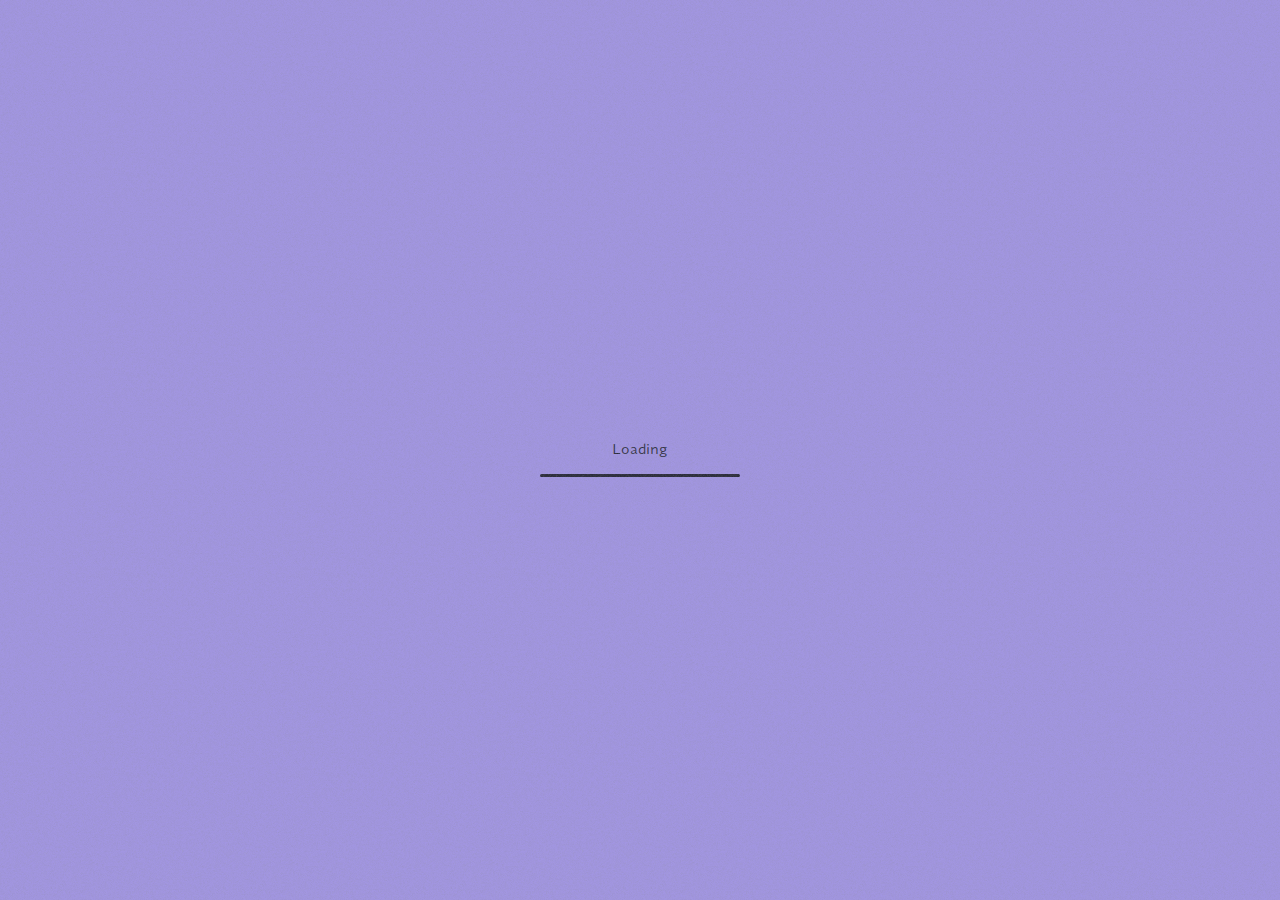
<file: docs/index.html>
<!DOCTYPE html><html lang="en" data-theme="light"><head><meta charset="UTF-8"><meta http-equiv="X-UA-Compatible" content="IE=edge"><meta name="viewport" content="width=device-width, initial-scale=1.0"><title>Welcome to ZippWitch's Realm!</title><link rel="stylesheet" href="assets/css/style.css?v=0.0.1"><meta name="title" content="Welcome to ZippWitch's Realm!"><meta name="description" content="Информация о сервере ZippWitch's Realm."><meta property="og:site_name" content="Портфолио"><meta property="og:type" content="website"><meta property="og:url" content="https://zippw.github.io/welcome/"><meta property="og:title" content="Welcome to ZippWitch's Realm!"><meta property="og:description" content="Информация о сервере ZippWitch's Realm."><meta property="og:image" content="https://zippw.github.io/welcome/img/banner.jpg"><meta property="twitter:card" content="summary_large_image"><meta property="twitter:url" content="https://zippw.github.io/welcome/"><meta property="twitter:title" content="Welcome to ZippWitch's Realm!"><meta property="twitter:description" content="Информация о сервере ZippWitch's Realm."><meta property="twitter:image" content="https://zippw.github.io/welcome/img/banner.jpg"></head><body data-barba="wrapper" data-theme="light" v-scrollbar><script>const env_path = "https://zwbot.up.railway.app";</script><div class="app"><div class="preloader"><div class="loading"><p>Loading</p><div class="progress"><div class="progress__line"></div></div></div></div><nav h-scrollbar><div class="item_with_tooltip"><div class="item theme no-select" data-cursor="-pointer" data-cursor-stick data-magnetic><input id="theme" type="checkbox"><label for="theme"><div class="sun"><svg width="24" height="24" viewBox="0 0 24 24" fill="var(--text)" xmlns="http://www.w3.org/2000/svg"><path d="M12.75 2C12.75 1.58579 12.4142 1.25 12 1.25C11.5858 1.25 11.25 1.58579 11.25 2H12.75ZM11.25 3C11.25 3.41421 11.5858 3.75 12 3.75C12.4142 3.75 12.75 3.41421 12.75 3H11.25ZM12.75 21C12.75 20.5858 12.4142 20.25 12 20.25C11.5858 20.25 11.25 20.5858 11.25 21H12.75ZM11.25 22C11.25 22.4142 11.5858 22.75 12 22.75C12.4142 22.75 12.75 22.4142 12.75 22H11.25ZM19.6014 5.45927C19.8943 5.16638 19.8943 4.6915 19.6014 4.39861C19.3085 4.10572 18.8336 4.10572 18.5407 4.39861L19.6014 5.45927ZM17.8336 5.10572C17.5407 5.39861 17.5407 5.87348 17.8336 6.16638C18.1265 6.45927 18.6014 6.45927 18.8943 6.16638L17.8336 5.10572ZM6.16638 18.8943C6.45927 18.6014 6.45927 18.1265 6.16638 17.8336C5.87348 17.5407 5.39861 17.5407 5.10572 17.8336L6.16638 18.8943ZM4.39861 18.5407C4.10572 18.8336 4.10572 19.3085 4.39861 19.6014C4.6915 19.8943 5.16638 19.8943 5.45927 19.6014L4.39861 18.5407ZM22 12.75C22.4142 12.75 22.75 12.4142 22.75 12C22.75 11.5858 22.4142 11.25 22 11.25V12.75ZM21 11.25C20.5858 11.25 20.25 11.5858 20.25 12C20.25 12.4142 20.5858 12.75 21 12.75V11.25ZM3 12.75C3.41421 12.75 3.75 12.4142 3.75 12C3.75 11.5858 3.41421 11.25 3 11.25V12.75ZM2 11.25C1.58579 11.25 1.25 11.5858 1.25 12C1.25 12.4142 1.58579 12.75 2 12.75V11.25ZM18.5407 19.6014C18.8336 19.8943 19.3085 19.8943 19.6014 19.6014C19.8943 19.3085 19.8943 18.8336 19.6014 18.5407L18.5407 19.6014ZM18.8943 17.8336C18.6014 17.5407 18.1265 17.5407 17.8336 17.8336C17.5407 18.1265 17.5407 18.6014 17.8336 18.8943L18.8943 17.8336ZM5.10572 6.16638C5.39861 6.45927 5.87348 6.45927 6.16638 6.16638C6.45927 5.87348 6.45927 5.39861 6.16638 5.10572L5.10572 6.16638ZM5.45927 4.39861C5.16638 4.10572 4.6915 4.10572 4.39861 4.39861C4.10572 4.6915 4.10572 5.16638 4.39861 5.45927L5.45927 4.39861ZM17.25 12C17.25 14.8995 14.8995 17.25 12 17.25V18.75C15.7279 18.75 18.75 15.7279 18.75 12H17.25ZM12 17.25C9.1005 17.25 6.75 14.8995 6.75 12H5.25C5.25 15.7279 8.27208 18.75 12 18.75V17.25ZM6.75 12C6.75 9.1005 9.1005 6.75 12 6.75V5.25C8.27208 5.25 5.25 8.27208 5.25 12H6.75ZM12 6.75C14.8995 6.75 17.25 9.1005 17.25 12H18.75C18.75 8.27208 15.7279 5.25 12 5.25V6.75ZM11.25 2V3H12.75V2H11.25ZM11.25 21V22H12.75V21H11.25ZM18.5407 4.39861L17.8336 5.10572L18.8943 6.16638L19.6014 5.45927L18.5407 4.39861ZM5.10572 17.8336L4.39861 18.5407L5.45927 19.6014L6.16638 18.8943L5.10572 17.8336ZM22 11.25H21V12.75H22V11.25ZM3 11.25H2V12.75H3V11.25ZM19.6014 18.5407L18.8943 17.8336L17.8336 18.8943L18.5407 19.6014L19.6014 18.5407ZM6.16638 5.10572L5.45927 4.39861L4.39861 5.45927L5.10572 6.16638L6.16638 5.10572Z"/></svg></div><div class="moon"><svg width="24" height="24" viewBox="0 0 24 24" fill="var(--text)" xmlns="http://www.w3.org/2000/svg"><path d="M14.4746 3L14.6921 2.28224C14.4274 2.20199 14.1399 2.27403 13.9443 2.46967C13.7486 2.66531 13.6766 2.95277 13.7568 3.21755L14.4746 3ZM3 14.4746L3.21755 13.7568C2.95277 13.6766 2.66531 13.7486 2.46967 13.9443C2.27403 14.1399 2.20199 14.4274 2.28224 14.6921L3 14.4746ZM14.1187 5.67163C14.1187 10.3368 10.3368 14.1187 5.67163 14.1187V15.6187C11.1652 15.6187 15.6187 11.1652 15.6187 5.67163H14.1187ZM20.25 11.803C20.25 16.4681 16.4681 20.25 11.803 20.25V21.75C17.2966 21.75 21.75 17.2966 21.75 11.803H20.25ZM14.2571 3.71776C17.7261 4.7692 20.25 7.99232 20.25 11.803H21.75C21.75 7.3132 18.776 3.52002 14.6921 2.28224L14.2571 3.71776ZM13.7568 3.21755C13.992 3.99326 14.1187 4.81697 14.1187 5.67163H15.6187C15.6187 4.66795 15.4698 3.6977 15.1924 2.78245L13.7568 3.21755ZM11.803 20.25C7.99232 20.25 4.7692 17.7261 3.71776 14.2571L2.28224 14.6921C3.52002 18.776 7.3132 21.75 11.803 21.75V20.25ZM5.67163 14.1187C4.81697 14.1187 3.99326 13.992 3.21755 13.7568L2.78245 15.1924C3.6977 15.4698 4.66795 15.6187 5.67163 15.6187V14.1187Z"/></svg></div></label></div><div class="tooltip no-select">Enable dark theme</div></div><div class="item_with_tooltip"><div class="item hamburger no-select" data-cursor="-pointer" data-cursor-stick data-magnetic><input id="hamburger" type="checkbox"><label for="hamburger"><span> </span><span></span></label></div><div class="tooltip no-select">Open menu</div></div><div class="item_with_tooltip"><div class="item optimization no-select" data-cursor="-pointer" data-cursor-stick data-magnetic><input id="optimization" type="checkbox"><label for="optimization"><div class="off"><svg width="24" height="24" viewBox="0 0 24 24" fill="none" xmlns="http://www.w3.org/2000/svg"><path d="M22.75 10C22.75 9.58579 22.4142 9.25 22 9.25C21.5858 9.25 21.25 9.58579 21.25 10L22.75 10ZM21.25 14C21.25 14.4142 21.5858 14.75 22 14.75C22.4142 14.75 22.75 14.4142 22.75 14L21.25 14ZM21.25 10L21.25 14L22.75 14L22.75 10L21.25 10Z" fill="var(--text)"/><path d="M3 3L21 21" stroke="var(--text)" stroke-width="1.5" stroke-linecap="round"/><path fill-rule="evenodd" clip-rule="evenodd" d="M6.18934 5.25H4C2.48122 5.25 1.25 6.48122 1.25 8V16C1.25 17.5188 2.48122 18.75 4 18.75L18 18.75C18.4869 18.75 18.9442 18.6235 19.3409 18.4015L18.1769 17.2376C18.1191 17.2458 18.0601 17.25 18 17.25L4 17.25C3.30964 17.25 2.75 16.6904 2.75 16L2.75 8C2.75 7.30964 3.30964 6.75 4 6.75L7.68934 6.75L6.18934 5.25ZM19.2376 16.1769C19.2458 16.1191 19.25 16.0601 19.25 16V8C19.25 7.30964 18.6904 6.75 18 6.75L9.81066 6.75L8.31066 5.25H18C19.5188 5.25 20.75 6.48122 20.75 8V16C20.75 16.4869 20.6235 16.9442 20.4015 17.3409L19.2376 16.1769Z"/></svg></div><div class="on"><svg width="24" height="24" viewBox="0 0 24 24" xmlns="http://www.w3.org/2000/svg"><path d="M12.25 2.47602L11.6489 2.02756V2.02756L12.25 2.47602ZM5.2522 11.8564L4.65105 11.408H4.65105L5.2522 11.8564ZM11.75 21.524L11.1488 21.0755V21.0755L11.75 21.524ZM18.7478 12.1436L18.1466 11.6951L18.7478 12.1436ZM11.6489 2.02756L4.65105 11.408L5.85336 12.3049L12.8512 2.92448L11.6489 2.02756ZM6.17877 14.6015H8.47024V13.1015H6.17877V14.6015ZM8.89683 15.0858V20.7633H10.3968V15.0858H8.89683ZM12.3511 21.9724L19.3489 12.592L18.1466 11.6951L11.1488 21.0755L12.3511 21.9724ZM17.8212 9.39852H15.5298V10.8985H17.8212V9.39852ZM15.1032 8.9142V3.23675H13.6032V8.9142H15.1032ZM15.5298 9.39852C15.3276 9.39852 15.1032 9.21594 15.1032 8.9142H13.6032C13.6032 9.97585 14.4323 10.8985 15.5298 10.8985V9.39852ZM19.3489 12.592C20.2819 11.3414 19.4858 9.39852 17.8212 9.39852V10.8985C17.9804 10.8985 18.1196 10.9877 18.1987 11.1581C18.2787 11.3302 18.2684 11.5318 18.1466 11.6951L19.3489 12.592ZM8.89683 20.7633C8.89683 21.6821 9.46374 22.3746 10.1848 22.6354C10.9106 22.898 11.7936 22.7198 12.3511 21.9724L11.1488 21.0755C11.017 21.2522 10.8484 21.2804 10.695 21.2249C10.5368 21.1677 10.3968 21.0178 10.3968 20.7633H8.89683ZM8.47024 14.6015C8.67239 14.6015 8.89683 14.7841 8.89683 15.0858H10.3968C10.3968 14.0242 9.56772 13.1015 8.47024 13.1015V14.6015ZM4.65105 11.408C3.71808 12.6586 4.5142 14.6015 6.17877 14.6015V13.1015C6.01964 13.1015 5.8804 13.0123 5.80127 12.8419C5.72133 12.6698 5.73155 12.4682 5.85336 12.3049L4.65105 11.408ZM12.8512 2.92448C12.983 2.74782 13.1516 2.71962 13.305 2.77512C13.4632 2.83234 13.6032 2.98215 13.6032 3.23675H15.1032C15.1032 2.31794 14.5363 1.62537 13.8152 1.36456C13.0894 1.10203 12.2064 1.28017 11.6489 2.02756L12.8512 2.92448Z"/></svg></div></label></div><div class="tooltip no-select">Optimize</div></div></nav><div class="noise"></div><div class="wrapper"><div class="intro"><div class="welcome">A really cool place for communication and programming —</div><div class="name">ZippWich's <span class="stroke">Realm!</span></div><div class="buttons"><a class="main no-select" data-text-secondary="Discord!" data-text-primary="Join us in ..." href="https://discord.gg/ebYaGYNx6J" target="_blank"><div class="bg"></div></a></div></div><div class="menu"><div class="item"><span class="num">01</span><a class="no-select" href="https://zippw.github.io/welcome"><div class="wrap"><svg width="24" height="24" viewBox="0 0 24 24" fill="var(--text)" xmlns="http://www.w3.org/2000/svg"><path fill-rule="evenodd" clip-rule="evenodd" d="M18.5303 12.5303C18.8232 12.2374 18.8232 11.7626 18.5303 11.4697L14.5303 7.46967C14.2374 7.17678 13.7626 7.17678 13.4697 7.46967C13.1768 7.76256 13.1768 8.23744 13.4697 8.53033L16.1893 11.25H6C5.58579 11.25 5.25 11.5858 5.25 12C5.25 12.4142 5.58579 12.75 6 12.75H16.1893L13.4697 15.4697C13.1768 15.7626 13.1768 16.2374 13.4697 16.5303C13.7626 16.8232 14.2374 16.8232 14.5303 16.5303L18.5303 12.5303Z"/></svg><div class="text">Home</div></div></a></div><div class="item"><span class="num">02</span><a class="no-select" href="https://zippw.github.io/welcome/info"><div class="wrap"><svg width="24" height="24" viewBox="0 0 24 24" fill="var(--text)" xmlns="http://www.w3.org/2000/svg"><path fill-rule="evenodd" clip-rule="evenodd" d="M18.5303 12.5303C18.8232 12.2374 18.8232 11.7626 18.5303 11.4697L14.5303 7.46967C14.2374 7.17678 13.7626 7.17678 13.4697 7.46967C13.1768 7.76256 13.1768 8.23744 13.4697 8.53033L16.1893 11.25H6C5.58579 11.25 5.25 11.5858 5.25 12C5.25 12.4142 5.58579 12.75 6 12.75H16.1893L13.4697 15.4697C13.1768 15.7626 13.1768 16.2374 13.4697 16.5303C13.7626 16.8232 14.2374 16.8232 14.5303 16.5303L18.5303 12.5303Z"/></svg><div class="text">Info</div></div></a></div><div class="item"><span class="num">03</span><a class="no-select" href="https://zippw.github.io/welcome/leaderboard"><div class="wrap"><svg width="24" height="24" viewBox="0 0 24 24" fill="var(--text)" xmlns="http://www.w3.org/2000/svg"><path fill-rule="evenodd" clip-rule="evenodd" d="M18.5303 12.5303C18.8232 12.2374 18.8232 11.7626 18.5303 11.4697L14.5303 7.46967C14.2374 7.17678 13.7626 7.17678 13.4697 7.46967C13.1768 7.76256 13.1768 8.23744 13.4697 8.53033L16.1893 11.25H6C5.58579 11.25 5.25 11.5858 5.25 12C5.25 12.4142 5.58579 12.75 6 12.75H16.1893L13.4697 15.4697C13.1768 15.7626 13.1768 16.2374 13.4697 16.5303C13.7626 16.8232 14.2374 16.8232 14.5303 16.5303L18.5303 12.5303Z"/></svg><div class="text">Leaders</div></div></a></div><div class="item"><span class="num">03</span><a class="no-select" href="https://zippw.github.io/welcome/shop"><div class="wrap"><svg width="24" height="24" viewBox="0 0 24 24" fill="var(--text)" xmlns="http://www.w3.org/2000/svg"><path fill-rule="evenodd" clip-rule="evenodd" d="M18.5303 12.5303C18.8232 12.2374 18.8232 11.7626 18.5303 11.4697L14.5303 7.46967C14.2374 7.17678 13.7626 7.17678 13.4697 7.46967C13.1768 7.76256 13.1768 8.23744 13.4697 8.53033L16.1893 11.25H6C5.58579 11.25 5.25 11.5858 5.25 12C5.25 12.4142 5.58579 12.75 6 12.75H16.1893L13.4697 15.4697C13.1768 15.7626 13.1768 16.2374 13.4697 16.5303C13.7626 16.8232 14.2374 16.8232 14.5303 16.5303L18.5303 12.5303Z"/></svg><div class="text">Shop</div></div></a></div><div class="item"><span class="num">04</span><a class="no-select" href="https://discord.gg/ebYaGYNx6J"><div class="wrap"><svg width="24" height="24" viewBox="0 0 24 24" fill="var(--text)" xmlns="http://www.w3.org/2000/svg"><path fill-rule="evenodd" clip-rule="evenodd" d="M18.5303 12.5303C18.8232 12.2374 18.8232 11.7626 18.5303 11.4697L14.5303 7.46967C14.2374 7.17678 13.7626 7.17678 13.4697 7.46967C13.1768 7.76256 13.1768 8.23744 13.4697 8.53033L16.1893 11.25H6C5.58579 11.25 5.25 11.5858 5.25 12C5.25 12.4142 5.58579 12.75 6 12.75H16.1893L13.4697 15.4697C13.1768 15.7626 13.1768 16.2374 13.4697 16.5303C13.7626 16.8232 14.2374 16.8232 14.5303 16.5303L18.5303 12.5303Z"/></svg><div class="text">Join</div></div></a></div></div></div></div><script src="assets/js/index.js?v=0.0.1" defer></script><div id="notify__container"></div></body></html>
</file>
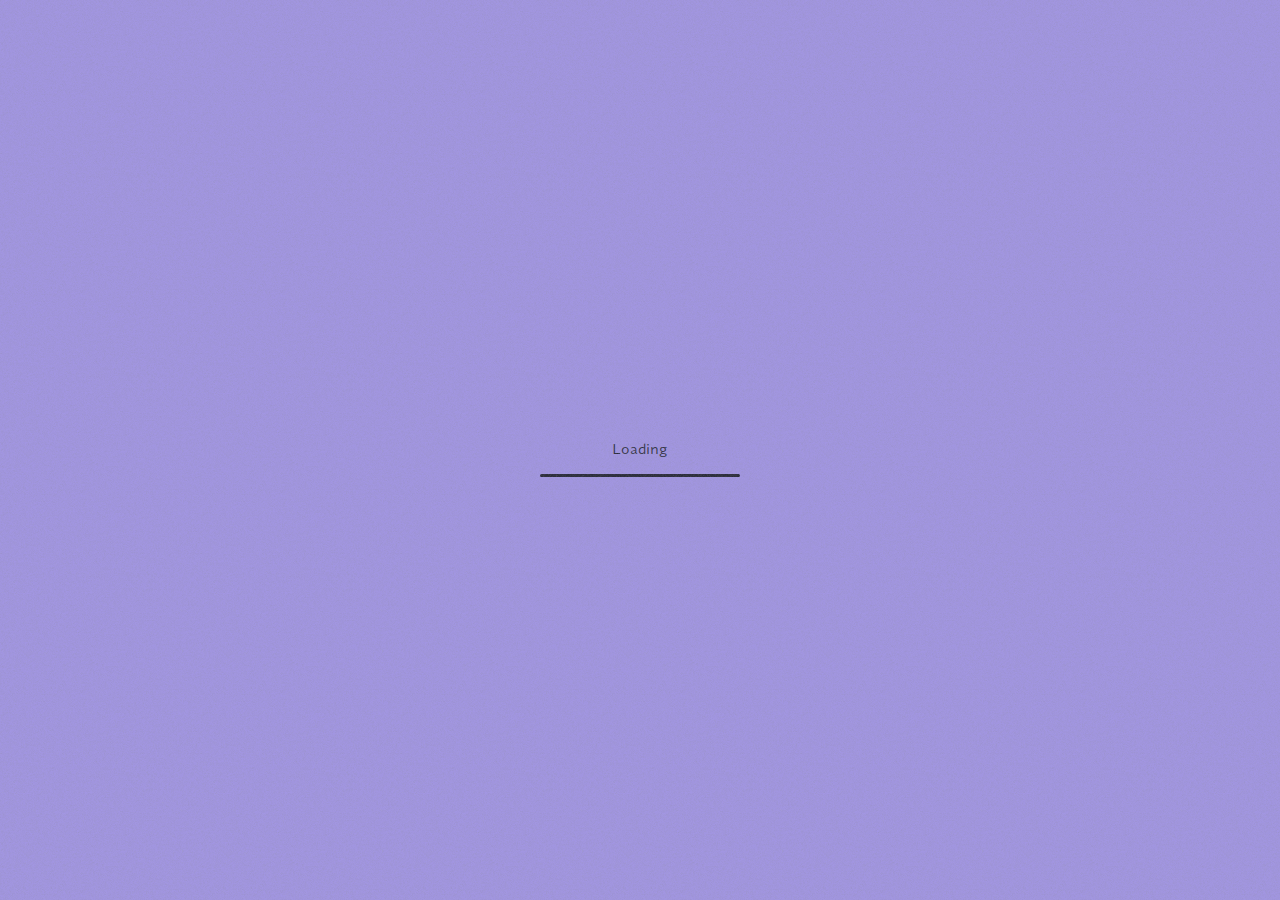
<file: docs/leaderboard.html>
<!DOCTYPE html><html lang="en" data-theme="light"><head><meta charset="UTF-8"><meta http-equiv="X-UA-Compatible" content="IE=edge"><meta name="viewport" content="width=device-width, initial-scale=1.0"><title>Information about out friendly community</title><link rel="stylesheet" href="assets/css/style.css?v=0.0.1"><meta name="title" content="Welcome to ZippWitch's Realm!"><meta name="description" content="Правила на сервере ZippWitch's Realm."><meta property="og:site_name" content="Портфолио"><meta property="og:type" content="website"><meta property="og:url" content="https://zippw.github.io/welcome/"><meta property="og:title" content="Welcome to ZippWitch's Realm!"><meta property="og:description" content="Правила на сервере ZippWitch's Realm."><meta property="og:image" content="https://zippw.github.io/welcome/img/banner.jpg"><meta property="twitter:card" content="summary_large_image"><meta property="twitter:url" content="https://zippw.github.io/welcome/"><meta property="twitter:title" content="Welcome to ZippWitch's Realm!"><meta property="twitter:description" content="Правила на сервере ZippWitch's Realm."><meta property="twitter:image" content="https://zippw.github.io/welcome/img/banner.jpg"></head><body data-barba="wrapper" data-theme="light" v-scrollbar><script>const env_path = "https://zwbot.up.railway.app";</script><div class="app"><div class="preloader"><div class="loading"><p>Loading</p><div class="progress"><div class="progress__line"></div></div></div></div><nav h-scrollbar><div class="item_with_tooltip"><div class="item theme no-select" data-cursor="-pointer" data-cursor-stick data-magnetic><input id="theme" type="checkbox"><label for="theme"><div class="sun"><svg width="24" height="24" viewBox="0 0 24 24" fill="var(--text)" xmlns="http://www.w3.org/2000/svg"><path d="M12.75 2C12.75 1.58579 12.4142 1.25 12 1.25C11.5858 1.25 11.25 1.58579 11.25 2H12.75ZM11.25 3C11.25 3.41421 11.5858 3.75 12 3.75C12.4142 3.75 12.75 3.41421 12.75 3H11.25ZM12.75 21C12.75 20.5858 12.4142 20.25 12 20.25C11.5858 20.25 11.25 20.5858 11.25 21H12.75ZM11.25 22C11.25 22.4142 11.5858 22.75 12 22.75C12.4142 22.75 12.75 22.4142 12.75 22H11.25ZM19.6014 5.45927C19.8943 5.16638 19.8943 4.6915 19.6014 4.39861C19.3085 4.10572 18.8336 4.10572 18.5407 4.39861L19.6014 5.45927ZM17.8336 5.10572C17.5407 5.39861 17.5407 5.87348 17.8336 6.16638C18.1265 6.45927 18.6014 6.45927 18.8943 6.16638L17.8336 5.10572ZM6.16638 18.8943C6.45927 18.6014 6.45927 18.1265 6.16638 17.8336C5.87348 17.5407 5.39861 17.5407 5.10572 17.8336L6.16638 18.8943ZM4.39861 18.5407C4.10572 18.8336 4.10572 19.3085 4.39861 19.6014C4.6915 19.8943 5.16638 19.8943 5.45927 19.6014L4.39861 18.5407ZM22 12.75C22.4142 12.75 22.75 12.4142 22.75 12C22.75 11.5858 22.4142 11.25 22 11.25V12.75ZM21 11.25C20.5858 11.25 20.25 11.5858 20.25 12C20.25 12.4142 20.5858 12.75 21 12.75V11.25ZM3 12.75C3.41421 12.75 3.75 12.4142 3.75 12C3.75 11.5858 3.41421 11.25 3 11.25V12.75ZM2 11.25C1.58579 11.25 1.25 11.5858 1.25 12C1.25 12.4142 1.58579 12.75 2 12.75V11.25ZM18.5407 19.6014C18.8336 19.8943 19.3085 19.8943 19.6014 19.6014C19.8943 19.3085 19.8943 18.8336 19.6014 18.5407L18.5407 19.6014ZM18.8943 17.8336C18.6014 17.5407 18.1265 17.5407 17.8336 17.8336C17.5407 18.1265 17.5407 18.6014 17.8336 18.8943L18.8943 17.8336ZM5.10572 6.16638C5.39861 6.45927 5.87348 6.45927 6.16638 6.16638C6.45927 5.87348 6.45927 5.39861 6.16638 5.10572L5.10572 6.16638ZM5.45927 4.39861C5.16638 4.10572 4.6915 4.10572 4.39861 4.39861C4.10572 4.6915 4.10572 5.16638 4.39861 5.45927L5.45927 4.39861ZM17.25 12C17.25 14.8995 14.8995 17.25 12 17.25V18.75C15.7279 18.75 18.75 15.7279 18.75 12H17.25ZM12 17.25C9.1005 17.25 6.75 14.8995 6.75 12H5.25C5.25 15.7279 8.27208 18.75 12 18.75V17.25ZM6.75 12C6.75 9.1005 9.1005 6.75 12 6.75V5.25C8.27208 5.25 5.25 8.27208 5.25 12H6.75ZM12 6.75C14.8995 6.75 17.25 9.1005 17.25 12H18.75C18.75 8.27208 15.7279 5.25 12 5.25V6.75ZM11.25 2V3H12.75V2H11.25ZM11.25 21V22H12.75V21H11.25ZM18.5407 4.39861L17.8336 5.10572L18.8943 6.16638L19.6014 5.45927L18.5407 4.39861ZM5.10572 17.8336L4.39861 18.5407L5.45927 19.6014L6.16638 18.8943L5.10572 17.8336ZM22 11.25H21V12.75H22V11.25ZM3 11.25H2V12.75H3V11.25ZM19.6014 18.5407L18.8943 17.8336L17.8336 18.8943L18.5407 19.6014L19.6014 18.5407ZM6.16638 5.10572L5.45927 4.39861L4.39861 5.45927L5.10572 6.16638L6.16638 5.10572Z"/></svg></div><div class="moon"><svg width="24" height="24" viewBox="0 0 24 24" fill="var(--text)" xmlns="http://www.w3.org/2000/svg"><path d="M14.4746 3L14.6921 2.28224C14.4274 2.20199 14.1399 2.27403 13.9443 2.46967C13.7486 2.66531 13.6766 2.95277 13.7568 3.21755L14.4746 3ZM3 14.4746L3.21755 13.7568C2.95277 13.6766 2.66531 13.7486 2.46967 13.9443C2.27403 14.1399 2.20199 14.4274 2.28224 14.6921L3 14.4746ZM14.1187 5.67163C14.1187 10.3368 10.3368 14.1187 5.67163 14.1187V15.6187C11.1652 15.6187 15.6187 11.1652 15.6187 5.67163H14.1187ZM20.25 11.803C20.25 16.4681 16.4681 20.25 11.803 20.25V21.75C17.2966 21.75 21.75 17.2966 21.75 11.803H20.25ZM14.2571 3.71776C17.7261 4.7692 20.25 7.99232 20.25 11.803H21.75C21.75 7.3132 18.776 3.52002 14.6921 2.28224L14.2571 3.71776ZM13.7568 3.21755C13.992 3.99326 14.1187 4.81697 14.1187 5.67163H15.6187C15.6187 4.66795 15.4698 3.6977 15.1924 2.78245L13.7568 3.21755ZM11.803 20.25C7.99232 20.25 4.7692 17.7261 3.71776 14.2571L2.28224 14.6921C3.52002 18.776 7.3132 21.75 11.803 21.75V20.25ZM5.67163 14.1187C4.81697 14.1187 3.99326 13.992 3.21755 13.7568L2.78245 15.1924C3.6977 15.4698 4.66795 15.6187 5.67163 15.6187V14.1187Z"/></svg></div></label></div><div class="tooltip no-select">Enable dark theme</div></div><div class="item_with_tooltip"><div class="item hamburger no-select" data-cursor="-pointer" data-cursor-stick data-magnetic><input id="hamburger" type="checkbox"><label for="hamburger"><span> </span><span></span></label></div><div class="tooltip no-select">Open menu</div></div><div class="item_with_tooltip"><div class="item optimization no-select" data-cursor="-pointer" data-cursor-stick data-magnetic><input id="optimization" type="checkbox"><label for="optimization"><div class="off"><svg width="24" height="24" viewBox="0 0 24 24" fill="none" xmlns="http://www.w3.org/2000/svg"><path d="M22.75 10C22.75 9.58579 22.4142 9.25 22 9.25C21.5858 9.25 21.25 9.58579 21.25 10L22.75 10ZM21.25 14C21.25 14.4142 21.5858 14.75 22 14.75C22.4142 14.75 22.75 14.4142 22.75 14L21.25 14ZM21.25 10L21.25 14L22.75 14L22.75 10L21.25 10Z" fill="var(--text)"/><path d="M3 3L21 21" stroke="var(--text)" stroke-width="1.5" stroke-linecap="round"/><path fill-rule="evenodd" clip-rule="evenodd" d="M6.18934 5.25H4C2.48122 5.25 1.25 6.48122 1.25 8V16C1.25 17.5188 2.48122 18.75 4 18.75L18 18.75C18.4869 18.75 18.9442 18.6235 19.3409 18.4015L18.1769 17.2376C18.1191 17.2458 18.0601 17.25 18 17.25L4 17.25C3.30964 17.25 2.75 16.6904 2.75 16L2.75 8C2.75 7.30964 3.30964 6.75 4 6.75L7.68934 6.75L6.18934 5.25ZM19.2376 16.1769C19.2458 16.1191 19.25 16.0601 19.25 16V8C19.25 7.30964 18.6904 6.75 18 6.75L9.81066 6.75L8.31066 5.25H18C19.5188 5.25 20.75 6.48122 20.75 8V16C20.75 16.4869 20.6235 16.9442 20.4015 17.3409L19.2376 16.1769Z"/></svg></div><div class="on"><svg width="24" height="24" viewBox="0 0 24 24" xmlns="http://www.w3.org/2000/svg"><path d="M12.25 2.47602L11.6489 2.02756V2.02756L12.25 2.47602ZM5.2522 11.8564L4.65105 11.408H4.65105L5.2522 11.8564ZM11.75 21.524L11.1488 21.0755V21.0755L11.75 21.524ZM18.7478 12.1436L18.1466 11.6951L18.7478 12.1436ZM11.6489 2.02756L4.65105 11.408L5.85336 12.3049L12.8512 2.92448L11.6489 2.02756ZM6.17877 14.6015H8.47024V13.1015H6.17877V14.6015ZM8.89683 15.0858V20.7633H10.3968V15.0858H8.89683ZM12.3511 21.9724L19.3489 12.592L18.1466 11.6951L11.1488 21.0755L12.3511 21.9724ZM17.8212 9.39852H15.5298V10.8985H17.8212V9.39852ZM15.1032 8.9142V3.23675H13.6032V8.9142H15.1032ZM15.5298 9.39852C15.3276 9.39852 15.1032 9.21594 15.1032 8.9142H13.6032C13.6032 9.97585 14.4323 10.8985 15.5298 10.8985V9.39852ZM19.3489 12.592C20.2819 11.3414 19.4858 9.39852 17.8212 9.39852V10.8985C17.9804 10.8985 18.1196 10.9877 18.1987 11.1581C18.2787 11.3302 18.2684 11.5318 18.1466 11.6951L19.3489 12.592ZM8.89683 20.7633C8.89683 21.6821 9.46374 22.3746 10.1848 22.6354C10.9106 22.898 11.7936 22.7198 12.3511 21.9724L11.1488 21.0755C11.017 21.2522 10.8484 21.2804 10.695 21.2249C10.5368 21.1677 10.3968 21.0178 10.3968 20.7633H8.89683ZM8.47024 14.6015C8.67239 14.6015 8.89683 14.7841 8.89683 15.0858H10.3968C10.3968 14.0242 9.56772 13.1015 8.47024 13.1015V14.6015ZM4.65105 11.408C3.71808 12.6586 4.5142 14.6015 6.17877 14.6015V13.1015C6.01964 13.1015 5.8804 13.0123 5.80127 12.8419C5.72133 12.6698 5.73155 12.4682 5.85336 12.3049L4.65105 11.408ZM12.8512 2.92448C12.983 2.74782 13.1516 2.71962 13.305 2.77512C13.4632 2.83234 13.6032 2.98215 13.6032 3.23675H15.1032C15.1032 2.31794 14.5363 1.62537 13.8152 1.36456C13.0894 1.10203 12.2064 1.28017 11.6489 2.02756L12.8512 2.92448Z"/></svg></div></label></div><div class="tooltip no-select">Optimize</div></div></nav><div class="noise"></div><div class="blur"></div><div class="wrapper"><div class="leaderboard" id="scroll_view"><h1 class="content__title">Top members</h1><div class="sorting"><div class="search"><h2>Find</h2><div class="input__container no-select" id="inputSearch"><div class="layer__bg"></div><div class="icon" data-cursor="-pointer"><svg width="24" height="24" viewBox="0 0 24 24" xmlns="http://www.w3.org/2000/svg"><path d="M19.0303 17.9697C18.7374 17.6768 18.2626 17.6768 17.9697 17.9697C17.6768 18.2626 17.6768 18.7374 17.9697 19.0303L19.0303 17.9697ZM21.4697 22.5303C21.7626 22.8232 22.2374 22.8232 22.5303 22.5303C22.8232 22.2374 22.8232 21.7626 22.5303 21.4697L21.4697 22.5303ZM21.75 11.5C21.75 5.83908 17.1609 1.25 11.5 1.25V2.75C16.3325 2.75 20.25 6.66751 20.25 11.5H21.75ZM11.5 1.25C5.83908 1.25 1.25 5.83908 1.25 11.5H2.75C2.75 6.66751 6.66751 2.75 11.5 2.75V1.25ZM1.25 11.5C1.25 17.1609 5.83908 21.75 11.5 21.75V20.25C6.66751 20.25 2.75 16.3325 2.75 11.5H1.25ZM11.5 21.75C17.1609 21.75 21.75 17.1609 21.75 11.5H20.25C20.25 16.3325 16.3325 20.25 11.5 20.25V21.75ZM17.9697 19.0303L21.4697 22.5303L22.5303 21.4697L19.0303 17.9697L17.9697 19.0303Z"/></svg></div><input id="searchUser" type="text" name="searchUser" autocomplete="off" oninput="this.classList.toggle('typing', this.value)"><div class="remove no-select"><svg width="24" height="24" viewBox="0 0 24 24" xmlns="http://www.w3.org/2000/svg"><path fill-rule="evenodd" clip-rule="evenodd" d="M15.7123 16.7729C16.0052 17.0658 16.4801 17.0658 16.7729 16.7729C17.0658 16.48 17.0658 16.0052 16.7729 15.7123L13.0607 12L16.7729 8.2877C17.0658 7.99481 17.0658 7.51993 16.7729 7.22704C16.48 6.93415 16.0052 6.93415 15.7123 7.22704L12 10.9393L8.28766 7.22699C7.99477 6.9341 7.5199 6.9341 7.227 7.22699C6.93411 7.51989 6.93411 7.99476 7.227 8.28765L10.9393 12L7.22699 15.7123C6.9341 16.0052 6.9341 16.4801 7.22699 16.773C7.51989 17.0659 7.99476 17.0659 8.28765 16.773L12 13.0606L15.7123 16.7729Z"/></svg></div></div></div><div class="sep"></div><div class="filter"><h2>Filter by</h2><select data-menu><option value="balance" selected>balance</option><option value="likes">likes</option><option value="hacks">hacks</option><option value="joinedTimestamp">newest</option></select></div></div><div class="content"></div><div class="pagination" id="paginator3000"><button class="prev"><svg width="24" height="24" viewBox="0 0 24 24" xmlns="http://www.w3.org/2000/svg"><path fill-rule="evenodd" clip-rule="evenodd" d="M14.4685 6.41438C14.7919 6.67313 14.8444 7.1451 14.5856 7.46855L10.9604 12L14.5856 16.5315C14.8444 16.855 14.7919 17.3269 14.4685 17.5857C14.145 17.8444 13.6731 17.792 13.4143 17.4685L9.41432 12.4685C9.19519 12.1946 9.19519 11.8054 9.41432 11.5315L13.4143 6.53151C13.6731 6.20806 14.145 6.15562 14.4685 6.41438Z"/></svg></button><div class="pagination__container"></div><button class="next"><svg width="24" height="24" viewBox="0 0 24 24" xmlns="http://www.w3.org/2000/svg"><path fill-rule="evenodd" clip-rule="evenodd" d="M9.53151 6.41438C9.20806 6.67313 9.15562 7.1451 9.41438 7.46855L13.0396 12L9.41438 16.5315C9.15562 16.855 9.20806 17.3269 9.53151 17.5857C9.85495 17.8444 10.3269 17.792 10.5857 17.4685L14.5857 12.4685C14.8048 12.1946 14.8048 11.8054 14.5857 11.5315L10.5857 6.53151C10.3269 6.20806 9.85495 6.15562 9.53151 6.41438Z"/></svg></button></div></div><div class="menu"><div class="item"><span class="num">01</span><a class="no-select" href="https://zippw.github.io/welcome"><div class="wrap"><svg width="24" height="24" viewBox="0 0 24 24" fill="var(--text)" xmlns="http://www.w3.org/2000/svg"><path fill-rule="evenodd" clip-rule="evenodd" d="M18.5303 12.5303C18.8232 12.2374 18.8232 11.7626 18.5303 11.4697L14.5303 7.46967C14.2374 7.17678 13.7626 7.17678 13.4697 7.46967C13.1768 7.76256 13.1768 8.23744 13.4697 8.53033L16.1893 11.25H6C5.58579 11.25 5.25 11.5858 5.25 12C5.25 12.4142 5.58579 12.75 6 12.75H16.1893L13.4697 15.4697C13.1768 15.7626 13.1768 16.2374 13.4697 16.5303C13.7626 16.8232 14.2374 16.8232 14.5303 16.5303L18.5303 12.5303Z"/></svg><div class="text">Home</div></div></a></div><div class="item"><span class="num">02</span><a class="no-select" href="https://zippw.github.io/welcome/info"><div class="wrap"><svg width="24" height="24" viewBox="0 0 24 24" fill="var(--text)" xmlns="http://www.w3.org/2000/svg"><path fill-rule="evenodd" clip-rule="evenodd" d="M18.5303 12.5303C18.8232 12.2374 18.8232 11.7626 18.5303 11.4697L14.5303 7.46967C14.2374 7.17678 13.7626 7.17678 13.4697 7.46967C13.1768 7.76256 13.1768 8.23744 13.4697 8.53033L16.1893 11.25H6C5.58579 11.25 5.25 11.5858 5.25 12C5.25 12.4142 5.58579 12.75 6 12.75H16.1893L13.4697 15.4697C13.1768 15.7626 13.1768 16.2374 13.4697 16.5303C13.7626 16.8232 14.2374 16.8232 14.5303 16.5303L18.5303 12.5303Z"/></svg><div class="text">Info</div></div></a></div><div class="item"><span class="num">03</span><a class="no-select" href="https://zippw.github.io/welcome/leaderboard"><div class="wrap"><svg width="24" height="24" viewBox="0 0 24 24" fill="var(--text)" xmlns="http://www.w3.org/2000/svg"><path fill-rule="evenodd" clip-rule="evenodd" d="M18.5303 12.5303C18.8232 12.2374 18.8232 11.7626 18.5303 11.4697L14.5303 7.46967C14.2374 7.17678 13.7626 7.17678 13.4697 7.46967C13.1768 7.76256 13.1768 8.23744 13.4697 8.53033L16.1893 11.25H6C5.58579 11.25 5.25 11.5858 5.25 12C5.25 12.4142 5.58579 12.75 6 12.75H16.1893L13.4697 15.4697C13.1768 15.7626 13.1768 16.2374 13.4697 16.5303C13.7626 16.8232 14.2374 16.8232 14.5303 16.5303L18.5303 12.5303Z"/></svg><div class="text">Leaders</div></div></a></div><div class="item"><span class="num">03</span><a class="no-select" href="https://zippw.github.io/welcome/shop"><div class="wrap"><svg width="24" height="24" viewBox="0 0 24 24" fill="var(--text)" xmlns="http://www.w3.org/2000/svg"><path fill-rule="evenodd" clip-rule="evenodd" d="M18.5303 12.5303C18.8232 12.2374 18.8232 11.7626 18.5303 11.4697L14.5303 7.46967C14.2374 7.17678 13.7626 7.17678 13.4697 7.46967C13.1768 7.76256 13.1768 8.23744 13.4697 8.53033L16.1893 11.25H6C5.58579 11.25 5.25 11.5858 5.25 12C5.25 12.4142 5.58579 12.75 6 12.75H16.1893L13.4697 15.4697C13.1768 15.7626 13.1768 16.2374 13.4697 16.5303C13.7626 16.8232 14.2374 16.8232 14.5303 16.5303L18.5303 12.5303Z"/></svg><div class="text">Shop</div></div></a></div><div class="item"><span class="num">04</span><a class="no-select" href="https://discord.gg/ebYaGYNx6J"><div class="wrap"><svg width="24" height="24" viewBox="0 0 24 24" fill="var(--text)" xmlns="http://www.w3.org/2000/svg"><path fill-rule="evenodd" clip-rule="evenodd" d="M18.5303 12.5303C18.8232 12.2374 18.8232 11.7626 18.5303 11.4697L14.5303 7.46967C14.2374 7.17678 13.7626 7.17678 13.4697 7.46967C13.1768 7.76256 13.1768 8.23744 13.4697 8.53033L16.1893 11.25H6C5.58579 11.25 5.25 11.5858 5.25 12C5.25 12.4142 5.58579 12.75 6 12.75H16.1893L13.4697 15.4697C13.1768 15.7626 13.1768 16.2374 13.4697 16.5303C13.7626 16.8232 14.2374 16.8232 14.5303 16.5303L18.5303 12.5303Z"/></svg><div class="text">Join</div></div></a></div></div></div></div><script src="assets/js/leaderboard.js?v=0.0.1" defer></script><div id="notify__container"></div></body></html>
</file>
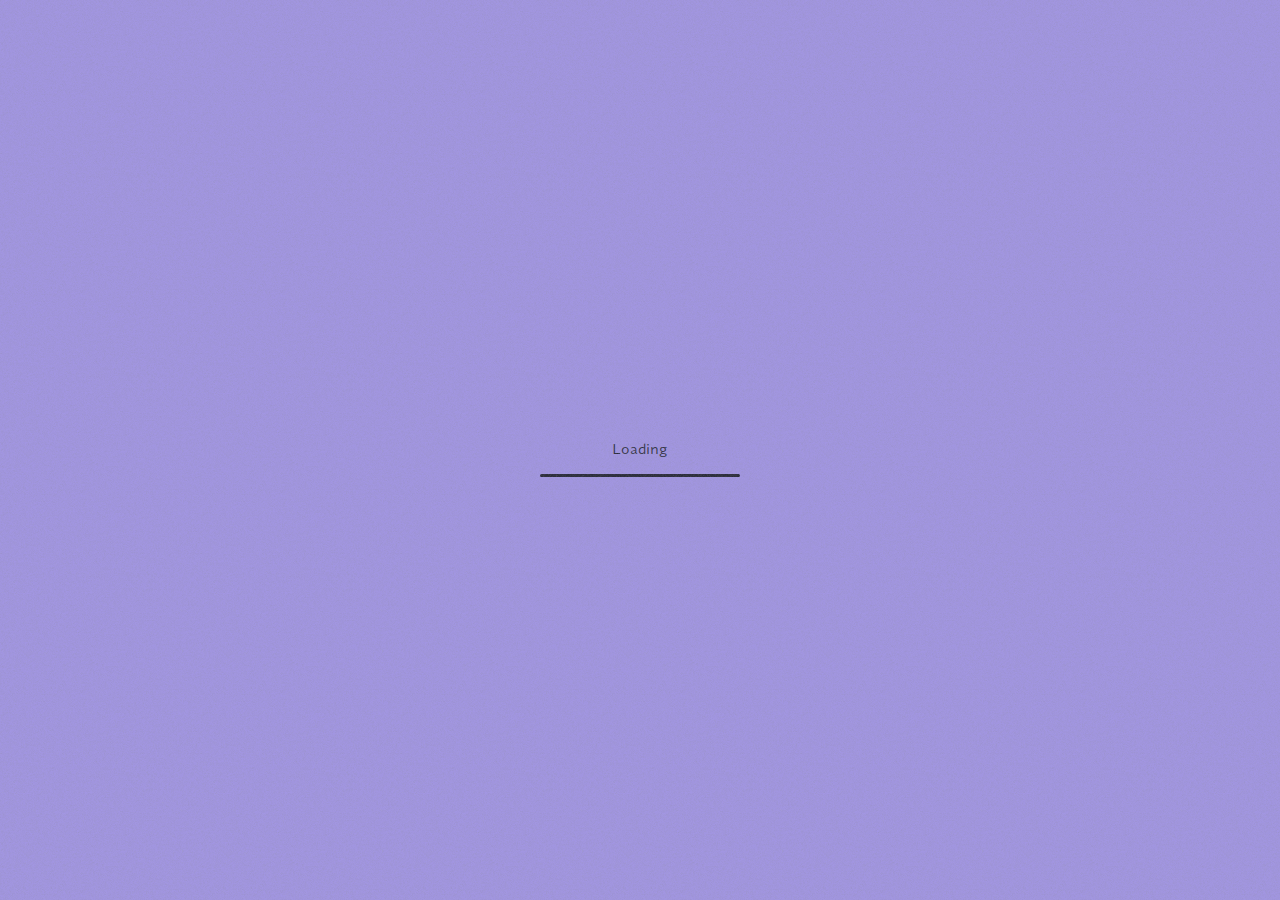
<file: docs/shop.html>
<!DOCTYPE html><html lang="en" data-theme="light"><head><meta charset="UTF-8"><meta http-equiv="X-UA-Compatible" content="IE=edge"><meta name="viewport" content="width=device-width, initial-scale=1.0"><title>Welcome to ZippWitch's Realm!</title><link rel="stylesheet" href="assets/css/style.css?v=0.0.1"><meta name="title" content="Welcome to ZippWitch's Realm!"><meta name="description" content="Информация о сервере ZippWitch's Realm."><meta property="og:site_name" content="Портфолио"><meta property="og:type" content="website"><meta property="og:url" content="https://zippw.github.io/welcome/"><meta property="og:title" content="Welcome to ZippWitch's Realm!"><meta property="og:description" content="Информация о сервере ZippWitch's Realm."><meta property="og:image" content="https://zippw.github.io/welcome/img/banner.jpg"><meta property="twitter:card" content="summary_large_image"><meta property="twitter:url" content="https://zippw.github.io/welcome/"><meta property="twitter:title" content="Welcome to ZippWitch's Realm!"><meta property="twitter:description" content="Информация о сервере ZippWitch's Realm."><meta property="twitter:image" content="https://zippw.github.io/welcome/img/banner.jpg"></head><body data-barba="wrapper" data-theme="light" v-scrollbar><script>const env_path = "https://zwbot.up.railway.app";</script><div class="app"><div class="preloader"><div class="loading"><p>Loading</p><div class="progress"><div class="progress__line"></div></div></div></div><nav h-scrollbar><div class="item_with_tooltip"><div class="item theme no-select" data-cursor="-pointer" data-cursor-stick data-magnetic><input id="theme" type="checkbox"><label for="theme"><div class="sun"><svg width="24" height="24" viewBox="0 0 24 24" fill="var(--text)" xmlns="http://www.w3.org/2000/svg"><path d="M12.75 2C12.75 1.58579 12.4142 1.25 12 1.25C11.5858 1.25 11.25 1.58579 11.25 2H12.75ZM11.25 3C11.25 3.41421 11.5858 3.75 12 3.75C12.4142 3.75 12.75 3.41421 12.75 3H11.25ZM12.75 21C12.75 20.5858 12.4142 20.25 12 20.25C11.5858 20.25 11.25 20.5858 11.25 21H12.75ZM11.25 22C11.25 22.4142 11.5858 22.75 12 22.75C12.4142 22.75 12.75 22.4142 12.75 22H11.25ZM19.6014 5.45927C19.8943 5.16638 19.8943 4.6915 19.6014 4.39861C19.3085 4.10572 18.8336 4.10572 18.5407 4.39861L19.6014 5.45927ZM17.8336 5.10572C17.5407 5.39861 17.5407 5.87348 17.8336 6.16638C18.1265 6.45927 18.6014 6.45927 18.8943 6.16638L17.8336 5.10572ZM6.16638 18.8943C6.45927 18.6014 6.45927 18.1265 6.16638 17.8336C5.87348 17.5407 5.39861 17.5407 5.10572 17.8336L6.16638 18.8943ZM4.39861 18.5407C4.10572 18.8336 4.10572 19.3085 4.39861 19.6014C4.6915 19.8943 5.16638 19.8943 5.45927 19.6014L4.39861 18.5407ZM22 12.75C22.4142 12.75 22.75 12.4142 22.75 12C22.75 11.5858 22.4142 11.25 22 11.25V12.75ZM21 11.25C20.5858 11.25 20.25 11.5858 20.25 12C20.25 12.4142 20.5858 12.75 21 12.75V11.25ZM3 12.75C3.41421 12.75 3.75 12.4142 3.75 12C3.75 11.5858 3.41421 11.25 3 11.25V12.75ZM2 11.25C1.58579 11.25 1.25 11.5858 1.25 12C1.25 12.4142 1.58579 12.75 2 12.75V11.25ZM18.5407 19.6014C18.8336 19.8943 19.3085 19.8943 19.6014 19.6014C19.8943 19.3085 19.8943 18.8336 19.6014 18.5407L18.5407 19.6014ZM18.8943 17.8336C18.6014 17.5407 18.1265 17.5407 17.8336 17.8336C17.5407 18.1265 17.5407 18.6014 17.8336 18.8943L18.8943 17.8336ZM5.10572 6.16638C5.39861 6.45927 5.87348 6.45927 6.16638 6.16638C6.45927 5.87348 6.45927 5.39861 6.16638 5.10572L5.10572 6.16638ZM5.45927 4.39861C5.16638 4.10572 4.6915 4.10572 4.39861 4.39861C4.10572 4.6915 4.10572 5.16638 4.39861 5.45927L5.45927 4.39861ZM17.25 12C17.25 14.8995 14.8995 17.25 12 17.25V18.75C15.7279 18.75 18.75 15.7279 18.75 12H17.25ZM12 17.25C9.1005 17.25 6.75 14.8995 6.75 12H5.25C5.25 15.7279 8.27208 18.75 12 18.75V17.25ZM6.75 12C6.75 9.1005 9.1005 6.75 12 6.75V5.25C8.27208 5.25 5.25 8.27208 5.25 12H6.75ZM12 6.75C14.8995 6.75 17.25 9.1005 17.25 12H18.75C18.75 8.27208 15.7279 5.25 12 5.25V6.75ZM11.25 2V3H12.75V2H11.25ZM11.25 21V22H12.75V21H11.25ZM18.5407 4.39861L17.8336 5.10572L18.8943 6.16638L19.6014 5.45927L18.5407 4.39861ZM5.10572 17.8336L4.39861 18.5407L5.45927 19.6014L6.16638 18.8943L5.10572 17.8336ZM22 11.25H21V12.75H22V11.25ZM3 11.25H2V12.75H3V11.25ZM19.6014 18.5407L18.8943 17.8336L17.8336 18.8943L18.5407 19.6014L19.6014 18.5407ZM6.16638 5.10572L5.45927 4.39861L4.39861 5.45927L5.10572 6.16638L6.16638 5.10572Z"/></svg></div><div class="moon"><svg width="24" height="24" viewBox="0 0 24 24" fill="var(--text)" xmlns="http://www.w3.org/2000/svg"><path d="M14.4746 3L14.6921 2.28224C14.4274 2.20199 14.1399 2.27403 13.9443 2.46967C13.7486 2.66531 13.6766 2.95277 13.7568 3.21755L14.4746 3ZM3 14.4746L3.21755 13.7568C2.95277 13.6766 2.66531 13.7486 2.46967 13.9443C2.27403 14.1399 2.20199 14.4274 2.28224 14.6921L3 14.4746ZM14.1187 5.67163C14.1187 10.3368 10.3368 14.1187 5.67163 14.1187V15.6187C11.1652 15.6187 15.6187 11.1652 15.6187 5.67163H14.1187ZM20.25 11.803C20.25 16.4681 16.4681 20.25 11.803 20.25V21.75C17.2966 21.75 21.75 17.2966 21.75 11.803H20.25ZM14.2571 3.71776C17.7261 4.7692 20.25 7.99232 20.25 11.803H21.75C21.75 7.3132 18.776 3.52002 14.6921 2.28224L14.2571 3.71776ZM13.7568 3.21755C13.992 3.99326 14.1187 4.81697 14.1187 5.67163H15.6187C15.6187 4.66795 15.4698 3.6977 15.1924 2.78245L13.7568 3.21755ZM11.803 20.25C7.99232 20.25 4.7692 17.7261 3.71776 14.2571L2.28224 14.6921C3.52002 18.776 7.3132 21.75 11.803 21.75V20.25ZM5.67163 14.1187C4.81697 14.1187 3.99326 13.992 3.21755 13.7568L2.78245 15.1924C3.6977 15.4698 4.66795 15.6187 5.67163 15.6187V14.1187Z"/></svg></div></label></div><div class="tooltip no-select">Enable dark theme</div></div><div class="item_with_tooltip"><div class="item hamburger no-select" data-cursor="-pointer" data-cursor-stick data-magnetic><input id="hamburger" type="checkbox"><label for="hamburger"><span> </span><span></span></label></div><div class="tooltip no-select">Open menu</div></div><div class="item_with_tooltip"><div class="item optimization no-select" data-cursor="-pointer" data-cursor-stick data-magnetic><input id="optimization" type="checkbox"><label for="optimization"><div class="off"><svg width="24" height="24" viewBox="0 0 24 24" fill="none" xmlns="http://www.w3.org/2000/svg"><path d="M22.75 10C22.75 9.58579 22.4142 9.25 22 9.25C21.5858 9.25 21.25 9.58579 21.25 10L22.75 10ZM21.25 14C21.25 14.4142 21.5858 14.75 22 14.75C22.4142 14.75 22.75 14.4142 22.75 14L21.25 14ZM21.25 10L21.25 14L22.75 14L22.75 10L21.25 10Z" fill="var(--text)"/><path d="M3 3L21 21" stroke="var(--text)" stroke-width="1.5" stroke-linecap="round"/><path fill-rule="evenodd" clip-rule="evenodd" d="M6.18934 5.25H4C2.48122 5.25 1.25 6.48122 1.25 8V16C1.25 17.5188 2.48122 18.75 4 18.75L18 18.75C18.4869 18.75 18.9442 18.6235 19.3409 18.4015L18.1769 17.2376C18.1191 17.2458 18.0601 17.25 18 17.25L4 17.25C3.30964 17.25 2.75 16.6904 2.75 16L2.75 8C2.75 7.30964 3.30964 6.75 4 6.75L7.68934 6.75L6.18934 5.25ZM19.2376 16.1769C19.2458 16.1191 19.25 16.0601 19.25 16V8C19.25 7.30964 18.6904 6.75 18 6.75L9.81066 6.75L8.31066 5.25H18C19.5188 5.25 20.75 6.48122 20.75 8V16C20.75 16.4869 20.6235 16.9442 20.4015 17.3409L19.2376 16.1769Z"/></svg></div><div class="on"><svg width="24" height="24" viewBox="0 0 24 24" xmlns="http://www.w3.org/2000/svg"><path d="M12.25 2.47602L11.6489 2.02756V2.02756L12.25 2.47602ZM5.2522 11.8564L4.65105 11.408H4.65105L5.2522 11.8564ZM11.75 21.524L11.1488 21.0755V21.0755L11.75 21.524ZM18.7478 12.1436L18.1466 11.6951L18.7478 12.1436ZM11.6489 2.02756L4.65105 11.408L5.85336 12.3049L12.8512 2.92448L11.6489 2.02756ZM6.17877 14.6015H8.47024V13.1015H6.17877V14.6015ZM8.89683 15.0858V20.7633H10.3968V15.0858H8.89683ZM12.3511 21.9724L19.3489 12.592L18.1466 11.6951L11.1488 21.0755L12.3511 21.9724ZM17.8212 9.39852H15.5298V10.8985H17.8212V9.39852ZM15.1032 8.9142V3.23675H13.6032V8.9142H15.1032ZM15.5298 9.39852C15.3276 9.39852 15.1032 9.21594 15.1032 8.9142H13.6032C13.6032 9.97585 14.4323 10.8985 15.5298 10.8985V9.39852ZM19.3489 12.592C20.2819 11.3414 19.4858 9.39852 17.8212 9.39852V10.8985C17.9804 10.8985 18.1196 10.9877 18.1987 11.1581C18.2787 11.3302 18.2684 11.5318 18.1466 11.6951L19.3489 12.592ZM8.89683 20.7633C8.89683 21.6821 9.46374 22.3746 10.1848 22.6354C10.9106 22.898 11.7936 22.7198 12.3511 21.9724L11.1488 21.0755C11.017 21.2522 10.8484 21.2804 10.695 21.2249C10.5368 21.1677 10.3968 21.0178 10.3968 20.7633H8.89683ZM8.47024 14.6015C8.67239 14.6015 8.89683 14.7841 8.89683 15.0858H10.3968C10.3968 14.0242 9.56772 13.1015 8.47024 13.1015V14.6015ZM4.65105 11.408C3.71808 12.6586 4.5142 14.6015 6.17877 14.6015V13.1015C6.01964 13.1015 5.8804 13.0123 5.80127 12.8419C5.72133 12.6698 5.73155 12.4682 5.85336 12.3049L4.65105 11.408ZM12.8512 2.92448C12.983 2.74782 13.1516 2.71962 13.305 2.77512C13.4632 2.83234 13.6032 2.98215 13.6032 3.23675H15.1032C15.1032 2.31794 14.5363 1.62537 13.8152 1.36456C13.0894 1.10203 12.2064 1.28017 11.6489 2.02756L12.8512 2.92448Z"/></svg></div></label></div><div class="tooltip no-select">Optimize</div></div><div class="item_with_tooltip" id="login_btn"><div class="item loginBtn no-select" data-cursor="-pointer"><button>Log in</button></div><div class="tooltip no-select">Log in</div></div></nav><div class="noise"></div><div class="wrapper"><div class="login" id="login_form"><div class="row"><div class="form__container"><form><h1>Log in</h1><div class="input"><input id="nickname" type="text" oninput="this.value != '' ? this.classList.add('typing') : this.classList.remove('typing')"><label class="no-select" for="nickname">Username#0000</label></div><div class="input"><input id="password" type="password" oninput="this.value != '' ? this.classList.add('typing') : this.classList.remove('typing')"><label class="no-select" for="password">Password (/login)</label></div><button class="no-select" type="submit">Continue</button></form></div><div class="letters_grid"><span class="no-select">Z</span><span class="no-select">I</span><span class="no-select">P</span><span class="no-select">P</span><span class="no-select">W</span><span class="no-select">R</span><span class="no-select">E</span><span class="no-select">A</span><span class="no-select">L</span><span class="no-select">M</span><span class="no-select">S</span><span class="no-select">T</span><span class="no-select">O</span><span class="no-select">R</span><span class="no-select">E</span><span class="no-select">L</span><span class="no-select">O</span><span class="no-select">G</span><span class="no-select">I</span><span class="no-select">N</span></div></div><div class="message"></div></div><div class="article" id="scroll_view"><h1 class="title">ZippWitch's Realm Store<div class="sep"><span></span><span></span><span></span><span></span></div></h1><div class="shop_grid"></div></div><div class="menu"><div class="item"><span class="num">01</span><a class="no-select" href="https://zippw.github.io/welcome"><div class="wrap"><svg width="24" height="24" viewBox="0 0 24 24" fill="var(--text)" xmlns="http://www.w3.org/2000/svg"><path fill-rule="evenodd" clip-rule="evenodd" d="M18.5303 12.5303C18.8232 12.2374 18.8232 11.7626 18.5303 11.4697L14.5303 7.46967C14.2374 7.17678 13.7626 7.17678 13.4697 7.46967C13.1768 7.76256 13.1768 8.23744 13.4697 8.53033L16.1893 11.25H6C5.58579 11.25 5.25 11.5858 5.25 12C5.25 12.4142 5.58579 12.75 6 12.75H16.1893L13.4697 15.4697C13.1768 15.7626 13.1768 16.2374 13.4697 16.5303C13.7626 16.8232 14.2374 16.8232 14.5303 16.5303L18.5303 12.5303Z"/></svg><div class="text">Home</div></div></a></div><div class="item"><span class="num">02</span><a class="no-select" href="https://zippw.github.io/welcome/info"><div class="wrap"><svg width="24" height="24" viewBox="0 0 24 24" fill="var(--text)" xmlns="http://www.w3.org/2000/svg"><path fill-rule="evenodd" clip-rule="evenodd" d="M18.5303 12.5303C18.8232 12.2374 18.8232 11.7626 18.5303 11.4697L14.5303 7.46967C14.2374 7.17678 13.7626 7.17678 13.4697 7.46967C13.1768 7.76256 13.1768 8.23744 13.4697 8.53033L16.1893 11.25H6C5.58579 11.25 5.25 11.5858 5.25 12C5.25 12.4142 5.58579 12.75 6 12.75H16.1893L13.4697 15.4697C13.1768 15.7626 13.1768 16.2374 13.4697 16.5303C13.7626 16.8232 14.2374 16.8232 14.5303 16.5303L18.5303 12.5303Z"/></svg><div class="text">Info</div></div></a></div><div class="item"><span class="num">03</span><a class="no-select" href="https://zippw.github.io/welcome/leaderboard"><div class="wrap"><svg width="24" height="24" viewBox="0 0 24 24" fill="var(--text)" xmlns="http://www.w3.org/2000/svg"><path fill-rule="evenodd" clip-rule="evenodd" d="M18.5303 12.5303C18.8232 12.2374 18.8232 11.7626 18.5303 11.4697L14.5303 7.46967C14.2374 7.17678 13.7626 7.17678 13.4697 7.46967C13.1768 7.76256 13.1768 8.23744 13.4697 8.53033L16.1893 11.25H6C5.58579 11.25 5.25 11.5858 5.25 12C5.25 12.4142 5.58579 12.75 6 12.75H16.1893L13.4697 15.4697C13.1768 15.7626 13.1768 16.2374 13.4697 16.5303C13.7626 16.8232 14.2374 16.8232 14.5303 16.5303L18.5303 12.5303Z"/></svg><div class="text">Leaders</div></div></a></div><div class="item"><span class="num">03</span><a class="no-select" href="https://zippw.github.io/welcome/shop"><div class="wrap"><svg width="24" height="24" viewBox="0 0 24 24" fill="var(--text)" xmlns="http://www.w3.org/2000/svg"><path fill-rule="evenodd" clip-rule="evenodd" d="M18.5303 12.5303C18.8232 12.2374 18.8232 11.7626 18.5303 11.4697L14.5303 7.46967C14.2374 7.17678 13.7626 7.17678 13.4697 7.46967C13.1768 7.76256 13.1768 8.23744 13.4697 8.53033L16.1893 11.25H6C5.58579 11.25 5.25 11.5858 5.25 12C5.25 12.4142 5.58579 12.75 6 12.75H16.1893L13.4697 15.4697C13.1768 15.7626 13.1768 16.2374 13.4697 16.5303C13.7626 16.8232 14.2374 16.8232 14.5303 16.5303L18.5303 12.5303Z"/></svg><div class="text">Shop</div></div></a></div><div class="item"><span class="num">04</span><a class="no-select" href="https://discord.gg/ebYaGYNx6J"><div class="wrap"><svg width="24" height="24" viewBox="0 0 24 24" fill="var(--text)" xmlns="http://www.w3.org/2000/svg"><path fill-rule="evenodd" clip-rule="evenodd" d="M18.5303 12.5303C18.8232 12.2374 18.8232 11.7626 18.5303 11.4697L14.5303 7.46967C14.2374 7.17678 13.7626 7.17678 13.4697 7.46967C13.1768 7.76256 13.1768 8.23744 13.4697 8.53033L16.1893 11.25H6C5.58579 11.25 5.25 11.5858 5.25 12C5.25 12.4142 5.58579 12.75 6 12.75H16.1893L13.4697 15.4697C13.1768 15.7626 13.1768 16.2374 13.4697 16.5303C13.7626 16.8232 14.2374 16.8232 14.5303 16.5303L18.5303 12.5303Z"/></svg><div class="text">Join</div></div></a></div></div></div></div><script src="assets/js/shop.js?v=0.0.1" defer></script><div id="notify__container"></div></body></html>
</file>
<file: docs/assets/css/style.css>
@charset "UTF-8";@font-face{font-family:Synonym-Variable;src:url(../../fonts/Synonym-Variable.woff2) format("woff2"),url(../../fonts/Synonym-Variable.woff) format("woff"),url(../../fonts/Synonym-Variable.ttf) format("truetype");font-weight:200 700;font-display:swap;font-style:normal}@font-face{font-family:Chillax-Variable;src:url(../../fonts/Chillax-Variable.woff2) format("woff2"),url(../../fonts/Chillax-Variable.woff) format("woff"),url(../../fonts/Chillax-Variable.ttf) format("truetype");font-weight:200 700;font-display:swap;font-style:normal}@font-face{font-family:"JetBrains mono";src:url(../../fonts/JetBrainsMono-VariableFont_wght.ttf);font-weight:200 700;font-display:swap;font-style:normal}html{--bg:#FFFFFF;--bg_darker:gray;--bg2:#A296E2;--text:#2A2C39;--secondary:rgba(42, 44, 57, 0.3);--red:#FFB3C2;--blue:#99B9FF;--green:#78FFD1;--yellow:#F0FFA6;--stylish-gradient:linear-gradient(to right, #15141A, #A296E2);--lighten_bg2_5:#b4aae8;--darken_bg2_10:#7f6ed7;--transparentize_bg2_08:rgba(162, 150, 226, 0.2);--transparentize_secondary_08:rgba(42, 44, 57, 0.2);--transparentize_secondary_092:rgba(42, 44, 57, 0.08);--transparentize_secondary_095:rgba(42, 44, 57, 0.05)}html[data-theme=dark]{--bg:#15141A!important;--bg_darker:#09090c!important;--bg2:#211F2D!important;--text:#FFFFFF!important;--secondary:rgba(255, 255, 255, 0.3)!important;--red:#211F2D;--blue:#211F2D;--green:#211F2D;--yellow:#211F2D;--stylish-gradient:linear-gradient(to right, white 0%, #fde4cf 11%, #f7d7d4 22%, #efc1db 44%, #e8b0df 60%, #bf9dd8 79%, #7484c6 100%);--lighten_bg2_5:#2c293c!important;--darken_bg2_10:#0b0a0f!important;--transparentize_bg2_08:rgba(33, 31, 45, 0.2);--transparentize_secondary_08:rgba(255, 255, 255, 0.2);--transparentize_secondary_092:rgba(255, 255, 255, 0.08);--transparentize_secondary_095:rgba(255, 255, 255, 0.05)}html[data-theme=dark] .article h1.title .sep span{border:1px solid var(--secondary)}html[data-theme=dark] .article h1.title .sep span:nth-child(1){border-right:none}html[data-theme=dark] .article h1.title .sep span:nth-child(2){border-right:none}html[data-theme=dark] .article h1.title .sep span:nth-child(3){border-right:none}html[data-theme=dark] .leaderboard .pagination button{color:#a296e2}html[data-theme=dark] .select-menu .button{color:#a296e2}html[data-theme=dark] .input__container .layer__bg{background:var(--transparentize_bg2_08)}html[data-theme=dark] .input__container .icon svg{fill:var(--secondary)!important}html[data-theme=dark] .leaderboard .sorting .input__container input{color:#a296e2}html{--margin:200px;--top_pdg_multiplier:1}html[data-optimization=true] .blur{-webkit-backdrop-filter:none!important;backdrop-filter:none!important}html[data-optimization=true] .app .noise{display:none!important}::-moz-selection{background-color:#78ffd1;color:var(--bg)}::selection{background-color:#78ffd1;color:var(--bg)}.noise{position:fixed;z-index:9999;top:-300%;left:-150%;height:600%;width:600%;-webkit-animation:grain 7s steps(10) infinite;-moz-animation:grain 7s steps(10) infinite;-o-animation:grain 7s steps(10) infinite;animation:grain 7s steps(10) infinite;background-image:url(../../img/noise.png);-webkit-background-size:200px 200px;-moz-background-size:200px;background-size:200px;background-repeat:repeat;opacity:.25;pointer-events:none}.blur{position:fixed;z-index:9;left:0;top:0;right:0;bottom:0;-webkit-backdrop-filter:blur(10px);backdrop-filter:blur(10px);pointer-events:none}@-webkit-keyframes grain{0%,to{-webkit-transform:translate(0);transform:translate(0)}10%{-webkit-transform:translate(-5%,-10%);transform:translate(-5%,-10%)}20%{-webkit-transform:translate(-15%,5%);transform:translate(-15%,5%)}30%{-webkit-transform:translate(7%,-25%);transform:translate(7%,-25%)}40%{-webkit-transform:translate(-5%,25%);transform:translate(-5%,25%)}50%{-webkit-transform:translate(-15%,10%);transform:translate(-15%,10%)}60%{-webkit-transform:translate(15%);transform:translate(15%)}70%{-webkit-transform:translateY(15%);transform:translateY(15%)}80%{-webkit-transform:translate(3%,35%);transform:translate(3%,35%)}90%{-webkit-transform:translate(-10%,10%);transform:translate(-10%,10%)}}@-moz-keyframes grain{0%,to{-moz-transform:translate(0);transform:translate(0)}10%{-moz-transform:translate(-5%,-10%);transform:translate(-5%,-10%)}20%{-moz-transform:translate(-15%,5%);transform:translate(-15%,5%)}30%{-moz-transform:translate(7%,-25%);transform:translate(7%,-25%)}40%{-moz-transform:translate(-5%,25%);transform:translate(-5%,25%)}50%{-moz-transform:translate(-15%,10%);transform:translate(-15%,10%)}60%{-moz-transform:translate(15%);transform:translate(15%)}70%{-moz-transform:translateY(15%);transform:translateY(15%)}80%{-moz-transform:translate(3%,35%);transform:translate(3%,35%)}90%{-moz-transform:translate(-10%,10%);transform:translate(-10%,10%)}}@-o-keyframes grain{0%,to{-o-transform:translate(0);transform:translate(0)}10%{-o-transform:translate(-5%,-10%);transform:translate(-5%,-10%)}20%{-o-transform:translate(-15%,5%);transform:translate(-15%,5%)}30%{-o-transform:translate(7%,-25%);transform:translate(7%,-25%)}40%{-o-transform:translate(-5%,25%);transform:translate(-5%,25%)}50%{-o-transform:translate(-15%,10%);transform:translate(-15%,10%)}60%{-o-transform:translate(15%);transform:translate(15%)}70%{-o-transform:translateY(15%);transform:translateY(15%)}80%{-o-transform:translate(3%,35%);transform:translate(3%,35%)}90%{-o-transform:translate(-10%,10%);transform:translate(-10%,10%)}}@keyframes grain{0%,to{-webkit-transform:translate(0);-moz-transform:translate(0);-o-transform:translate(0);transform:translate(0)}10%{-webkit-transform:translate(-5%,-10%);-moz-transform:translate(-5%,-10%);-o-transform:translate(-5%,-10%);transform:translate(-5%,-10%)}20%{-webkit-transform:translate(-15%,5%);-moz-transform:translate(-15%,5%);-o-transform:translate(-15%,5%);transform:translate(-15%,5%)}30%{-webkit-transform:translate(7%,-25%);-moz-transform:translate(7%,-25%);-o-transform:translate(7%,-25%);transform:translate(7%,-25%)}40%{-webkit-transform:translate(-5%,25%);-moz-transform:translate(-5%,25%);-o-transform:translate(-5%,25%);transform:translate(-5%,25%)}50%{-webkit-transform:translate(-15%,10%);-moz-transform:translate(-15%,10%);-o-transform:translate(-15%,10%);transform:translate(-15%,10%)}60%{-webkit-transform:translate(15%);-moz-transform:translate(15%);-o-transform:translate(15%);transform:translate(15%)}70%{-webkit-transform:translateY(15%);-moz-transform:translateY(15%);-o-transform:translateY(15%);transform:translateY(15%)}80%{-webkit-transform:translate(3%,35%);-moz-transform:translate(3%,35%);-o-transform:translate(3%,35%);transform:translate(3%,35%)}90%{-webkit-transform:translate(-10%,10%);-moz-transform:translate(-10%,10%);-o-transform:translate(-10%,10%);transform:translate(-10%,10%)}}.no-select{-webkit-tap-highlight-color:transparent;-webkit-touch-callout:none;-webkit-user-select:none;-moz-user-select:none;-ms-user-select:none;user-select:none}.scrollbar-track{background:0 0!important}.scrollbar-track .scrollbar-thumb{background:var(--transparentize_secondary_095)!important;opacity:1!important;-webkit-transition:opacity .3s,background .3s;-o-transition:opacity .3s,background .3s;-moz-transition:opacity .3s,background .3s;transition:opacity .3s,background .3s}.scrollbar-track .scrollbar-thumb:hover{background:var(--transparentize_secondary_08)!important}[data-wavy]{position:relative;overflow:hidden;-webkit-user-select:none;-moz-user-select:none;-ms-user-select:none;user-select:none}[data-wavy] .wave{-webkit-animation:wave .5s linear;-moz-animation:wave .5s linear;-o-animation:wave .5s linear;animation:wave .5s linear;background:var(--transparentize_secondary_095);-webkit-border-radius:50%;-moz-border-radius:50%;border-radius:50%;-webkit-transform:scale(0);-moz-transform:scale(0);-ms-transform:scale(0);-o-transform:scale(0);transform:scale(0);pointer-events:none;position:absolute}@-webkit-keyframes wave{100%{-webkit-transform:scale(2);transform:scale(2);opacity:0}}@-moz-keyframes wave{100%{-moz-transform:scale(2);transform:scale(2);opacity:0}}@-o-keyframes wave{100%{-o-transform:scale(2);transform:scale(2);opacity:0}}@keyframes wave{100%{-webkit-transform:scale(2);-moz-transform:scale(2);-o-transform:scale(2);transform:scale(2);opacity:0}}[data-loading]{background:-webkit-linear-gradient(165deg,transparent 40%,var(--transparentize_secondary_095),transparent 60%) 0 0/200% 100%,var(--bg2);background:-moz-linear-gradient(165deg,transparent 40%,var(--transparentize_secondary_095),transparent 60%) 0 0/200% 100%,var(--bg2);background:-o-linear-gradient(165deg,transparent 40%,var(--transparentize_secondary_095),transparent 60%) 0 0/200% 100%,var(--bg2);background:linear-gradient(-75deg,transparent 40%,var(--transparentize_secondary_095),transparent 60%) 0 0/200% 100%,var(--bg2);-webkit-animation:load 2s infinite linear;-moz-animation:load 2s infinite linear;-o-animation:load 2s infinite linear;animation:load 2s infinite linear;background-attachment:fixed;-webkit-transition:none;-o-transition:none;-moz-transition:none;transition:none}@-webkit-keyframes load{to{background-position:200% 0}}@-moz-keyframes load{to{background-position:200% 0}}@-o-keyframes load{to{background-position:200% 0}}@keyframes load{to{background-position:200% 0}}#notify__container{position:absolute;bottom:50px;right:50px;max-width:300px;display:-webkit-box;display:-webkit-flex;display:-moz-box;display:-ms-flexbox;display:flex;-webkit-box-orient:vertical;-webkit-box-direction:normal;-webkit-flex-direction:column;-moz-box-orient:vertical;-moz-box-direction:normal;-ms-flex-direction:column;flex-direction:column;-webkit-box-align:end;-webkit-align-items:flex-end;-moz-box-align:end;-ms-flex-align:end;align-items:flex-end;gap:20px}.notification{width:-webkit-fit-content;width:-moz-fit-content;width:fit-content;padding:15px;-webkit-border-radius:8px;-moz-border-radius:8px;border-radius:8px;background:var(--bg2);display:-webkit-box;display:-webkit-flex;display:-moz-box;display:-ms-flexbox;display:flex;gap:15px;overflow:hidden;border:1px solid var(--transparentize_secondary_095);z-index:249}.notification .expires{position:absolute;bottom:0;left:0;height:3px;width:100%}.notification .text h1{font-family:Chillax-Variable,"Gill Sans","Gill Sans MT",Calibri,"Trebuchet MS",sans-serif;font-size:20px;line-height:20px;margin:0}.notification .text p{font-size:15px;color:var(--secondary);margin:0}.notification .text .buttons{margin-top:10px;display:-webkit-box;display:-webkit-flex;display:-moz-box;display:-ms-flexbox;display:flex;-webkit-box-pack:start;-webkit-justify-content:flex-start;-moz-box-pack:start;-ms-flex-pack:start;justify-content:flex-start}.notification .text .buttons button{color:var(--text);font-weight:700;padding:5px 8px;border:none;-webkit-box-sizing:border-box;-moz-box-sizing:border-box;box-sizing:border-box;-webkit-border-radius:5px;-moz-border-radius:5px;border-radius:5px;background:var(--transparentize_secondary_095);-webkit-transition:.3s;-o-transition:.3s;-moz-transition:.3s;transition:.3s}.notification .text .buttons button:hover{background:var(--transparentize_secondary_08)}.notification .control{display:-webkit-box;display:-webkit-flex;display:-moz-box;display:-ms-flexbox;display:flex;-webkit-box-pack:end;-webkit-justify-content:flex-end;-moz-box-pack:end;-ms-flex-pack:end;justify-content:flex-end}.notification .control button{padding:4px;height:-webkit-fit-content;height:-moz-fit-content;height:fit-content;border:none;-webkit-border-radius:5px;-moz-border-radius:5px;border-radius:5px;background:var(--transparentize_secondary_095);display:-webkit-box;display:-webkit-flex;display:-moz-box;display:-ms-flexbox;display:flex;-webkit-box-pack:center;-webkit-justify-content:center;-moz-box-pack:center;-ms-flex-pack:center;justify-content:center;-webkit-box-align:center;-webkit-align-items:center;-moz-box-align:center;-ms-flex-align:center;align-items:center;-webkit-transition:.3s;-o-transition:.3s;-moz-transition:.3s;transition:.3s}.notification .control button svg{width:20px;height:20px;-webkit-transition:.3s;-o-transition:.3s;-moz-transition:.3s;transition:.3s}.notification .control button:hover{background:var(--transparentize_secondary_08)}.notification .control button:hover svg{fill:#ffb3c2!important}.notification.default .expires{background:#99b9ff}.notification.danger .expires{background:#ffb3c2}.notification.warning .expires{background:#f0ffa6}.notification.success .expires{background:#78ffd1}.leaderboard{width:100%;height:100%;-webkit-box-sizing:border-box;-moz-box-sizing:border-box;box-sizing:border-box;padding:-webkit-calc(var(--margin) * var(--top_pdg_multiplier)) var(--margin) 0 var(--margin);padding:-moz-calc(var(--margin) * var(--top_pdg_multiplier)) var(--margin) 0 var(--margin);padding:calc(var(--margin) * var(--top_pdg_multiplier)) var(--margin) 0 var(--margin);z-index:11;display:-webkit-box;display:-webkit-flex;display:-moz-box;display:-ms-flexbox;display:flex;-webkit-box-orient:vertical;-webkit-box-direction:normal;-webkit-flex-direction:column;-moz-box-orient:vertical;-moz-box-direction:normal;-ms-flex-direction:column;flex-direction:column;overflow-y:auto}.leaderboard h1.content__title{font-family:Chillax-Variable,"Gill Sans","Gill Sans MT",Calibri,"Trebuchet MS",sans-serif;font-size:100px;margin:0 0 50px 0}.leaderboard .sorting{position:relative;display:-webkit-box;display:-webkit-flex;display:-moz-box;display:-ms-flexbox;display:flex;-webkit-box-align:center;-webkit-align-items:center;-moz-box-align:center;-ms-flex-align:center;align-items:center;margin-bottom:15px;gap:25px}.leaderboard .sorting .sep{height:100%;width:2px;background:var(--transparentize_secondary_095)}.leaderboard .sorting h2{margin:0;font-weight:500;color:var(--secondary);width:-webkit-fit-content;width:-moz-fit-content;width:fit-content;font-size:14px}.leaderboard .sorting .search{position:relative;display:-webkit-box;display:-webkit-flex;display:-moz-box;display:-ms-flexbox;display:flex;-webkit-box-align:center;-webkit-align-items:center;-moz-box-align:center;-ms-flex-align:center;align-items:center;gap:8px}.leaderboard .sorting .search .input__container{position:relative;display:-webkit-box;display:-webkit-flex;display:-moz-box;display:-ms-flexbox;display:flex;-webkit-box-align:center;-webkit-align-items:center;-moz-box-align:center;-ms-flex-align:center;align-items:center;overflow:hidden;-webkit-border-radius:10px;-moz-border-radius:10px;border-radius:10px;-webkit-box-sizing:border-box;-moz-box-sizing:border-box;box-sizing:border-box;-webkit-transition:-webkit-transform .3s cubic-bezier(.32,0,.67,0),-webkit-box-shadow .3s;transition:-webkit-transform .3s cubic-bezier(.32,0,.67,0),-webkit-box-shadow .3s;-o-transition:box-shadow .3s,-o-transform .3s cubic-bezier(.32,0,.67,0);-moz-transition:transform .3s cubic-bezier(.32,0,.67,0),box-shadow .3s,-moz-transform .3s cubic-bezier(.32,0,.67,0),-moz-box-shadow .3s;transition:transform .3s cubic-bezier(.32,0,.67,0),box-shadow .3s;transition:transform .3s cubic-bezier(.32,0,.67,0),box-shadow .3s,-webkit-transform .3s cubic-bezier(.32,0,.67,0),-moz-transform .3s cubic-bezier(.32,0,.67,0),-o-transform .3s cubic-bezier(.32,0,.67,0),-webkit-box-shadow .3s,-moz-box-shadow .3s}.leaderboard .sorting .search .input__container:active{-webkit-transform:scale(.95);-moz-transform:scale(.95);-ms-transform:scale(.95);-o-transform:scale(.95);transform:scale(.95);-webkit-transition:.2s;-o-transition:.2s;-moz-transition:.2s;transition:.2s}.leaderboard .sorting .search .input__container:hover .layer__bg{background:var(--bg2)}.leaderboard .sorting .search .input__container .layer__bg{left:0;top:0;bottom:0;width:100%;position:absolute;-webkit-border-radius:50%;-moz-border-radius:50%;border-radius:50%;background:var(--transparentize_bg2_08);z-index:1;-webkit-transition:width .5s cubic-bezier(.65,0,.35,1),background-color .3s,-webkit-border-radius .2s .4s;transition:width .5s cubic-bezier(.65,0,.35,1),background-color .3s,-webkit-border-radius .2s .4s;-o-transition:width .5s cubic-bezier(.65,0,.35,1),border-radius .2s .4s,background-color .3s;-moz-transition:width .5s cubic-bezier(.65,0,.35,1),border-radius .2s .4s,background-color .3s,-moz-border-radius .2s .4s;transition:width .5s cubic-bezier(.65,0,.35,1),border-radius .2s .4s,background-color .3s;transition:width .5s cubic-bezier(.65,0,.35,1),border-radius .2s .4s,background-color .3s,-webkit-border-radius .2s .4s,-moz-border-radius .2s .4s}.leaderboard .sorting .search .input__container .icon{display:-webkit-box;display:-webkit-flex;display:-moz-box;display:-ms-flexbox;display:flex;-webkit-box-align:center;-webkit-align-items:center;-moz-box-align:center;-ms-flex-align:center;align-items:center;-webkit-box-pack:center;-webkit-justify-content:center;-moz-box-pack:center;-ms-flex-pack:center;justify-content:center;width:41px;height:41px;position:relative;cursor:pointer;z-index:2}.leaderboard .sorting .search .input__container .icon svg{width:18px;height:18px;-webkit-transform:rotate(1.25turn);-moz-transform:rotate(1.25turn);-ms-transform:rotate(1.25turn);-o-transform:rotate(1.25turn);transform:rotate(1.25turn);fill:#211f2d;-webkit-transition:.5s cubic-bezier(.85,0,.15,1);-o-transition:.5s cubic-bezier(.85,0,.15,1);-moz-transition:.5s cubic-bezier(.85,0,.15,1);transition:.5s cubic-bezier(.85,0,.15,1)}.leaderboard .sorting .search .input__container .remove{position:absolute;margin-right:12px;right:0;width:18px;height:18px;background:var(--transparentize_secondary_095);-webkit-border-radius:50%;-moz-border-radius:50%;border-radius:50%;opacity:0;-webkit-flex-shrink:0;-ms-flex-negative:0;flex-shrink:0;-webkit-transform:scale(0);-moz-transform:scale(0);-ms-transform:scale(0);-o-transform:scale(0);transform:scale(0);cursor:pointer;z-index:3;-webkit-transition:.4s cubic-bezier(.85,0,.15,1);-o-transition:.4s cubic-bezier(.85,0,.15,1);-moz-transition:.4s cubic-bezier(.85,0,.15,1);transition:.4s cubic-bezier(.85,0,.15,1)}.leaderboard .sorting .search .input__container .remove svg{width:100%;height:100%;fill:var(--transparentize_secondary_08)}.leaderboard .sorting .search .input__container input{position:relative;width:0;padding:8px 0;z-index:2;color:var(--text);-webkit-transition:.5s cubic-bezier(.65,0,.35,1);-o-transition:.5s cubic-bezier(.65,0,.35,1);-moz-transition:.5s cubic-bezier(.65,0,.35,1);transition:.5s cubic-bezier(.65,0,.35,1)}.leaderboard .sorting .search .input__container input.typing~label{opacity:0!important;-webkit-transition:.2s!important;-o-transition:.2s!important;-moz-transition:.2s!important;transition:.2s!important}.leaderboard .sorting .search .input__container input.typing~.remove{width:18px!important;height:18px!important;opacity:1!important;-webkit-transform:none!important;-moz-transform:none!important;-ms-transform:none!important;-o-transform:none!important;transform:none!important;-webkit-transition:.2s!important;-o-transition:.2s!important;-moz-transition:.2s!important;transition:.2s!important}.leaderboard .sorting .search .input__container input~label{position:absolute;opacity:0;left:41px;pointer-events:none;z-index:3;color:var(--secondary);-webkit-transition:.3s;-o-transition:.3s;-moz-transition:.3s;transition:.3s}.leaderboard .sorting .search .input__container.opened{width:-webkit-fit-content;width:-moz-fit-content;width:fit-content;-webkit-box-shadow:var(--transparentize_secondary_095) 0 48px 100px 0;-moz-box-shadow:var(--transparentize_secondary_095) 0 48px 100px 0;box-shadow:var(--transparentize_secondary_095) 0 48px 100px 0}.leaderboard .sorting .search .input__container.opened input{width:100px;padding:8px 12px 8px 0}.leaderboard .sorting .search .input__container.opened input~label{-webkit-transform:none;-moz-transform:none;-ms-transform:none;-o-transform:none;transform:none;opacity:1;-webkit-transition:.5s .4s cubic-bezier(.22,1,.36,1);-o-transition:.5s .4s cubic-bezier(.22,1,.36,1);-moz-transition:.5s .4s cubic-bezier(.22,1,.36,1);transition:.5s .4s cubic-bezier(.22,1,.36,1)}.leaderboard .sorting .search .input__container.opened .layer__bg{width:100%;-webkit-border-radius:10px;-moz-border-radius:10px;border-radius:10px;background:var(--bg2);-webkit-transition:width .5s cubic-bezier(.65,0,.35,1),background-color .3s,-webkit-border-radius .2s;transition:width .5s cubic-bezier(.65,0,.35,1),background-color .3s,-webkit-border-radius .2s;-o-transition:width .5s cubic-bezier(.65,0,.35,1),border-radius .2s,background-color .3s;-moz-transition:width .5s cubic-bezier(.65,0,.35,1),border-radius .2s,background-color .3s,-moz-border-radius .2s;transition:width .5s cubic-bezier(.65,0,.35,1),border-radius .2s,background-color .3s;transition:width .5s cubic-bezier(.65,0,.35,1),border-radius .2s,background-color .3s,-webkit-border-radius .2s,-moz-border-radius .2s}.leaderboard .sorting .search .input__container.opened .icon svg{-webkit-transform:rotate(0);-moz-transform:rotate(0);-ms-transform:rotate(0);-o-transform:rotate(0);transform:rotate(0)}.leaderboard .sorting .search input{width:100%;color:#211f2d;background:0 0;padding:8px 12px;line-height:25px;font-size:14px;border:none;outline:0;-webkit-flex-shrink:1;-ms-flex-negative:1;flex-shrink:1;font-weight:500}.leaderboard .sorting .filter{display:-webkit-box;display:-webkit-flex;display:-moz-box;display:-ms-flexbox;display:flex;-webkit-box-pack:end;-webkit-justify-content:flex-end;-moz-box-pack:end;-ms-flex-pack:end;justify-content:flex-end;-webkit-box-align:center;-webkit-align-items:center;-moz-box-align:center;-ms-flex-align:center;align-items:center;gap:8px}.leaderboard .row{position:relative;width:100%;gap:15px;height:188px;padding:30px;-webkit-box-sizing:border-box;-moz-box-sizing:border-box;box-sizing:border-box;display:-webkit-box;display:-webkit-flex;display:-moz-box;display:-ms-flexbox;display:flex;-webkit-box-pack:justify;-webkit-justify-content:space-between;-moz-box-pack:justify;-ms-flex-pack:justify;justify-content:space-between;-webkit-box-align:center;-webkit-align-items:center;-moz-box-align:center;-ms-flex-align:center;align-items:center;-webkit-border-radius:15px;-moz-border-radius:15px;border-radius:15px;-webkit-transition:background-color .3s;-o-transition:background-color .3s;-moz-transition:background-color .3s;transition:background-color .3s}.leaderboard .row:hover{background:var(--transparentize_bg2_08)}@media (hover:none){.leaderboard .row:hover:hover{background:inherit}}.leaderboard .row .inner_row_loading{display:-webkit-box;display:-webkit-flex;display:-moz-box;display:-ms-flexbox;display:flex;-webkit-box-align:center;-webkit-align-items:center;-moz-box-align:center;-ms-flex-align:center;align-items:center;gap:15px}.leaderboard .row .inner_row_loading .avatar_loading{width:128px;height:128px;-webkit-border-radius:20%;-moz-border-radius:20%;border-radius:20%}.leaderboard .row .inner_row_loading .loading_c{display:-webkit-box;display:-webkit-flex;display:-moz-box;display:-ms-flexbox;display:flex;-webkit-box-orient:vertical;-webkit-box-direction:normal;-webkit-flex-direction:column;-moz-box-orient:vertical;-moz-box-direction:normal;-ms-flex-direction:column;flex-direction:column;gap:10px;width:250px}.leaderboard .row .inner_row_loading .loading_c_name{width:250px;height:40px;-webkit-border-radius:10px;-moz-border-radius:10px;border-radius:10px}.leaderboard .row .inner_row_loading .loading_c_tags{position:relative}.leaderboard .row .inner_row_loading .loading_c_tags_tag{display:inline-block;width:80px;height:30px;margin:0 8px 0 0;-webkit-border-radius:10px;-moz-border-radius:10px;border-radius:10px}.leaderboard .row .inner_row_card{display:-webkit-box;display:-webkit-flex;display:-moz-box;display:-ms-flexbox;display:flex;-webkit-box-align:center;-webkit-align-items:center;-moz-box-align:center;-ms-flex-align:center;align-items:center;gap:15px}.leaderboard .row .index{margin-right:15px;font-size:30px;font-weight:900;font-variant-numeric:tabular-nums}.leaderboard .row .avatar{overflow:hidden;position:relative;width:128px;height:128px;-webkit-flex-shrink:0;-ms-flex-negative:0;flex-shrink:0;-webkit-border-radius:20%;-moz-border-radius:20%;border-radius:20%}.leaderboard .row .avatar img:not(.icon){width:100%;height:100%}.leaderboard .row .avatar .balance{position:absolute;bottom:0;left:50%;-webkit-transform:translateX(-50%);-moz-transform:translateX(-50%);-ms-transform:translateX(-50%);-o-transform:translateX(-50%);transform:translateX(-50%);padding:5px 10px;max-width:-webkit-calc(100% - 30px);max-width:-moz-calc(100% - 30px);max-width:calc(100% - 30px);-webkit-border-radius:10px 10px 0 0;-moz-border-radius:10px 10px 0 0;border-radius:10px 10px 0 0;display:-webkit-box;display:-webkit-flex;display:-moz-box;display:-ms-flexbox;display:flex;-webkit-box-align:center;-webkit-align-items:center;-moz-box-align:center;-ms-flex-align:center;align-items:center;text-align:center;white-space:nowrap;background:var(--bg);font-size:15px}.leaderboard .row .avatar .balance img.icon{width:17px;height:17px;margin-left:4px}.leaderboard .row .inner_row_progress{width:250px;display:-webkit-box;display:-webkit-flex;display:-moz-box;display:-ms-flexbox;display:flex;-webkit-box-orient:vertical;-webkit-box-direction:normal;-webkit-flex-direction:column;-moz-box-orient:vertical;-moz-box-direction:normal;-ms-flex-direction:column;flex-direction:column;-webkit-box-align:end;-webkit-align-items:flex-end;-moz-box-align:end;-ms-flex-align:end;align-items:flex-end;gap:5px;-webkit-box-pack:justify;-webkit-justify-content:space-between;-moz-box-pack:justify;-ms-flex-pack:justify;justify-content:space-between}.leaderboard .row .inner_row_progress .progress_text{position:relative;font-size:14px;text-align:right;padding-right:5px;-webkit-box-sizing:border-box;-moz-box-sizing:border-box;box-sizing:border-box}.leaderboard .row .inner_row_progress .progress_text span.gradient{background:-webkit-gradient(linear,left bottom,left top,from(#a296e2),to(#99b9ff));background:-webkit-linear-gradient(bottom,#a296e2,#99b9ff);background:-moz-linear-gradient(bottom,#a296e2,#99b9ff);background:-o-linear-gradient(bottom,#a296e2,#99b9ff);background:linear-gradient(to top,#a296e2,#99b9ff);-webkit-background-clip:text;-webkit-text-fill-color:transparent;font-weight:900}.leaderboard .row .inner_row_progress .progress_text span.sep:before{content:"";display:inline-block;margin:0 8px;height:10px;width:2px;background:var(--transparentize_secondary_08)}.leaderboard .row .inner_row_progress .progress__container{position:relative;width:100%;height:15px;overflow:hidden;-webkit-border-radius:5px;-moz-border-radius:5px;border-radius:5px;background:var(--bg2)}.leaderboard .row .inner_row_progress .progress__container .line{content:"";position:relative;display:block;width:attr(data-filled);height:100%;background:#78ffd1}.leaderboard .row .inner_row_progress .progress__container:before{position:absolute;top:0;left:0;content:"";display:block;height:100%;width:80%;background:var(--transparentize_secondary_095)}.leaderboard .row .text{display:-webkit-box;display:-webkit-flex;display:-moz-box;display:-ms-flexbox;display:flex;-webkit-box-orient:vertical;-webkit-box-direction:normal;-webkit-flex-direction:column;-moz-box-orient:vertical;-moz-box-direction:normal;-ms-flex-direction:column;flex-direction:column;-webkit-box-pack:space-evenly;-webkit-justify-content:space-evenly;-moz-box-pack:space-evenly;-ms-flex-pack:space-evenly;justify-content:space-evenly}.leaderboard .row .text h1{margin:0;font-size:35px;color:var(--text);font-weight:900}.leaderboard .row .text .currency{margin:5px 0 0 0;display:-webkit-box;display:-webkit-flex;display:-moz-box;display:-ms-flexbox;display:flex;-webkit-flex-wrap:wrap;-ms-flex-wrap:wrap;flex-wrap:wrap;gap:8px}.leaderboard .row .text .currency .tag{display:-webkit-box;display:-webkit-flex;display:-moz-box;display:-ms-flexbox;display:flex;-webkit-box-align:center;-webkit-align-items:center;-moz-box-align:center;-ms-flex-align:center;align-items:center;font-weight:400;font-size:18px;color:var(--secondary);width:-webkit-fit-content;width:-moz-fit-content;width:fit-content;background:var(--transparentize_secondary_095);padding:5px 8px;-webkit-border-radius:10px;-moz-border-radius:10px;border-radius:10px}.leaderboard .row .text .currency span{margin-left:4px}.leaderboard .row .text .currency img{width:25px;height:25px}.leaderboard .pagination__container{display:-webkit-box;display:-webkit-flex;display:-moz-box;display:-ms-flexbox;display:flex;gap:5px}.leaderboard .pagination{display:-webkit-box;display:-webkit-flex;display:-moz-box;display:-ms-flexbox;display:flex;gap:5px;margin:15px 0}.leaderboard .pagination button{position:relative;border:none;width:40px;height:40px;list-style:none;display:-webkit-box;display:-webkit-flex;display:-moz-box;display:-ms-flexbox;display:flex;-webkit-box-pack:center;-webkit-justify-content:center;-moz-box-pack:center;-ms-flex-pack:center;justify-content:center;-webkit-box-align:center;-webkit-align-items:center;-moz-box-align:center;-ms-flex-align:center;align-items:center;-webkit-border-radius:30%;-moz-border-radius:30%;border-radius:30%;background:0 0;color:var(--text);font-size:15px;outline:0;cursor:pointer;-webkit-transition:background-color .2s cubic-bezier(.33,1,.68,1);-o-transition:background-color .2s cubic-bezier(.33,1,.68,1);-moz-transition:background-color .2s cubic-bezier(.33,1,.68,1);transition:background-color .2s cubic-bezier(.33,1,.68,1)}.leaderboard .pagination button:hover{background:var(--transparentize_secondary_095)}@media (hover:none){.leaderboard .pagination button:hover:hover{background:inherit}}.leaderboard .pagination button input{position:absolute;font-size:15px;width:30px;color:var(--text);-webkit-border-radius:8px;-moz-border-radius:8px;border-radius:8px;padding:5px 10px;-webkit-box-sizing:border-box;-moz-box-sizing:border-box;box-sizing:border-box;background:var(--bg2);outline:0;text-align:center;border:1px solid var(--transparentize_secondary_095)}.leaderboard .pagination button input::-webkit-inner-spin-button,.leaderboard .pagination button input::-webkit-outer-spin-button{-webkit-appearance:none;margin:0}.leaderboard .pagination button input[type=number]{-moz-appearance:textfield}.leaderboard .pagination button.active{background:var(--bg2);-webkit-transition:background-color .3s .2s cubic-bezier(.16,1,.3,1);-o-transition:background-color .3s .2s cubic-bezier(.16,1,.3,1);-moz-transition:background-color .3s .2s cubic-bezier(.16,1,.3,1);transition:background-color .3s .2s cubic-bezier(.16,1,.3,1)}.leaderboard .pagination button svg{fill:#a296e2}.select-menu{position:relative;z-index:1;font-weight:500;font-size:14px;line-height:25px;z-index:20}.select-menu>*{-webkit-box-sizing:inherit;-moz-box-sizing:inherit;box-sizing:inherit}.select-menu>:after,.select-menu>:before{-webkit-box-sizing:inherit;-moz-box-sizing:inherit;box-sizing:inherit}.select-menu .button,.select-menu select{font-family:inherit;margin:0;border:0;text-align:left;text-transform:none;-webkit-appearance:none}.select-menu select{pointer-events:none;-webkit-user-select:none;-moz-user-select:none;-ms-user-select:none;user-select:none;opacity:0;padding:8px 36px 8px 12px;visibility:hidden;font-weight:500;font-size:14px;line-height:25px}.select-menu ul{margin:0;padding:0;list-style:none;position:absolute;left:0;top:0;right:0;-webkit-transform:translateY(var(--t));-moz-transform:translateY(var(--t));-ms-transform:translateY(var(--t));-o-transform:translateY(var(--t));transform:translateY(var(--t));-webkit-transition:opacity .3s ease,-webkit-transform .4s cubic-bezier(.2,.9,.4,1.1);transition:opacity .3s ease,-webkit-transform .4s cubic-bezier(.2,.9,.4,1.1);-o-transition:opacity .3s ease,-o-transform .4s cubic-bezier(.2,.9,.4,1.1);-moz-transition:opacity .3s ease,transform .4s cubic-bezier(.2,.9,.4,1.1),-moz-transform .4s cubic-bezier(.2,.9,.4,1.1);transition:opacity .3s ease,transform .4s cubic-bezier(.2,.9,.4,1.1);transition:opacity .3s ease,transform .4s cubic-bezier(.2,.9,.4,1.1),-webkit-transform .4s cubic-bezier(.2,.9,.4,1.1),-moz-transform .4s cubic-bezier(.2,.9,.4,1.1),-o-transform .4s cubic-bezier(.2,.9,.4,1.1)}.select-menu ul li{padding:8px 36px 8px 12px;cursor:pointer}.select-menu>ul{-webkit-box-shadow:var(--transparentize_secondary_095) 0 48px 100px 0;-moz-box-shadow:var(--transparentize_secondary_095) 0 48px 100px 0;box-shadow:var(--transparentize_secondary_095) 0 48px 100px 0;background:var(--bg2);color:var(--secondary);-webkit-border-radius:10px;-moz-border-radius:10px;border-radius:10px}.select-menu>ul li{-webkit-transition:color .3s ease;-o-transition:color .3s ease;-moz-transition:color .3s ease;transition:color .3s ease}.select-menu>ul li:hover{color:var(--text)}.select-menu .button{position:absolute;left:0;top:0;right:0;bottom:0;padding:0;z-index:1;width:100%;display:block;overflow:hidden;-webkit-border-radius:10px;-moz-border-radius:10px;border-radius:10px;color:#211f2d;background:var(--transparentize_bg2_08)}.select-menu .button em{--r:45deg;display:block;position:absolute;right:12px;top:0;width:7px;height:7px;margin-top:13px;-webkit-backface-visibility:hidden}.select-menu .button em:after,.select-menu .button em:before{--o:.4;content:"";width:7px;height:7px;opacity:var(--o);display:block;position:relative;-webkit-transition:opacity .2s ease;-o-transition:opacity .2s ease;-moz-transition:opacity .2s ease;transition:opacity .2s ease;-webkit-transform:rotate(var(--r)) scale(.75);-moz-transform:rotate(var(--r)) scale(.75);-ms-transform:rotate(var(--r)) scale(.75);-o-transform:rotate(var(--r)) scale(.75);transform:rotate(var(--r)) scale(.75)}.select-menu .button em:before{border-left:2px solid var(--secondary);border-top:2px solid var(--secondary);top:1px}.select-menu .button em:after{border-right:2px solid var(--secondary);border-bottom:2px solid var(--secondary);bottom:1px}.select-menu:not(.open)>ul{opacity:0;pointer-events:none}.select-menu.open.tilt-up{-webkit-animation:tilt-up .4s linear forwards;-moz-animation:tilt-up .4s linear forwards;-o-animation:tilt-up .4s linear forwards;animation:tilt-up .4s linear forwards}.select-menu.open.tilt-up .button em:before{--o:1}.select-menu.open.tilt-down{-webkit-animation:tilt-down .4s linear forwards;-moz-animation:tilt-down .4s linear forwards;-o-animation:tilt-down .4s linear forwards;animation:tilt-down .4s linear forwards}.select-menu.open.tilt-down .button em:after{--o:1}@-webkit-keyframes tilt-up{40%,60%{-webkit-transform:perspective(500px) rotateX(8deg);transform:perspective(500px) rotateX(8deg)}}@-moz-keyframes tilt-up{40%,60%{-moz-transform:perspective(500px) rotateX(8deg);transform:perspective(500px) rotateX(8deg)}}@-o-keyframes tilt-up{40%,60%{transform:perspective(500px) rotateX(8deg)}}@keyframes tilt-up{40%,60%{-webkit-transform:perspective(500px) rotateX(8deg);-moz-transform:perspective(500px) rotateX(8deg);transform:perspective(500px) rotateX(8deg)}}@-webkit-keyframes tilt-down{40%,60%{-webkit-transform:perspective(500px) rotateX(-8deg);transform:perspective(500px) rotateX(-8deg)}}@-moz-keyframes tilt-down{40%,60%{-moz-transform:perspective(500px) rotateX(-8deg);transform:perspective(500px) rotateX(-8deg)}}@-o-keyframes tilt-down{40%,60%{transform:perspective(500px) rotateX(-8deg)}}@keyframes tilt-down{40%,60%{-webkit-transform:perspective(500px) rotateX(-8deg);-moz-transform:perspective(500px) rotateX(-8deg);transform:perspective(500px) rotateX(-8deg)}}.shop{width:100%;height:100%;-webkit-box-sizing:border-box;-moz-box-sizing:border-box;box-sizing:border-box;padding:-webkit-calc(var(--margin) * var(--top_pdg_multiplier)) var(--margin) 0 var(--margin);padding:-moz-calc(var(--margin) * var(--top_pdg_multiplier)) var(--margin) 0 var(--margin);padding:calc(var(--margin) * var(--top_pdg_multiplier)) var(--margin) 0 var(--margin);z-index:11;display:-webkit-box;display:-webkit-flex;display:-moz-box;display:-ms-flexbox;display:flex;-webkit-box-orient:vertical;-webkit-box-direction:normal;-webkit-flex-direction:column;-moz-box-orient:vertical;-moz-box-direction:normal;-ms-flex-direction:column;flex-direction:column;overflow-y:auto}.shop_grid{margin-top:-webkit-calc(50px / var(--top_pdg_multiplier));margin-top:-moz-calc(50px / var(--top_pdg_multiplier));margin-top:calc(50px / var(--top_pdg_multiplier));position:relative;display:grid;gap:50px;grid-template-columns:1fr}.ticket{width:100%;-webkit-border-radius:40px;-moz-border-radius:40px;border-radius:40px;display:-webkit-box;display:-webkit-flex;display:-moz-box;display:-ms-flexbox;display:flex;-webkit-box-orient:vertical;-webkit-box-direction:normal;-webkit-flex-direction:column;-moz-box-orient:vertical;-moz-box-direction:normal;-ms-flex-direction:column;flex-direction:column;-webkit-box-pack:justify;-webkit-justify-content:space-between;-moz-box-pack:justify;-ms-flex-pack:justify;justify-content:space-between;overflow:hidden;gap:20px;background:-webkit-linear-gradient(315deg,var(--bg2) 35%,var(--bg));background:-moz-linear-gradient(315deg,var(--bg2) 35%,var(--bg));background:-o-linear-gradient(315deg,var(--bg2) 35%,var(--bg));background:linear-gradient(135deg,var(--bg2) 35%,var(--bg))}.ticket .banner{position:relative;width:100%;-webkit-flex-shrink:0;-ms-flex-negative:0;flex-shrink:0;display:-webkit-box;display:-webkit-flex;display:-moz-box;display:-ms-flexbox;display:flex;-webkit-box-orient:vertical;-webkit-box-direction:normal;-webkit-flex-direction:column;-moz-box-orient:vertical;-moz-box-direction:normal;-ms-flex-direction:column;flex-direction:column;-webkit-box-align:center;-webkit-align-items:center;-moz-box-align:center;-ms-flex-align:center;align-items:center;-webkit-box-pack:center;-webkit-justify-content:center;-moz-box-pack:center;-ms-flex-pack:center;justify-content:center;padding:50px;gap:10px;-webkit-box-sizing:border-box;-moz-box-sizing:border-box;box-sizing:border-box;-webkit-background-size:cover;-moz-background-size:cover;background-size:cover;-webkit-background-size:100% 100%;-moz-background-size:100%;background-size:100%;background-repeat:no-repeat}.ticket .banner .icon{width:100px;height:100px;-webkit-border-radius:35%;-moz-border-radius:35%;border-radius:35%;display:-webkit-box;display:-webkit-flex;display:-moz-box;display:-ms-flexbox;display:flex;-webkit-flex-shrink:0;-ms-flex-negative:0;flex-shrink:0;-webkit-box-align:center;-webkit-align-items:center;-moz-box-align:center;-ms-flex-align:center;align-items:center;-webkit-box-pack:center;-webkit-justify-content:center;-moz-box-pack:center;-ms-flex-pack:center;justify-content:center;background:var(--bg2);-webkit-box-shadow:10px 10px 20px var(--darken_bg2_10),-10px -10px 20px var(--lighten_bg2_5);-moz-box-shadow:10px 10px 20px var(--darken_bg2_10),-10px -10px 20px var(--lighten_bg2_5);box-shadow:10px 10px 20px var(--darken_bg2_10),-10px -10px 20px var(--lighten_bg2_5)}.ticket .banner .icon svg{width:60%;height:60%;fill:var(--text);-webkit-transition:fill var(--bg_transition);-o-transition:fill var(--bg_transition);-moz-transition:fill var(--bg_transition);transition:fill var(--bg_transition)}.ticket .banner .icon img{width:60%;height:60%}.ticket .banner h1{font-family:Chillax-Variable,"Gill Sans","Gill Sans MT",Calibri,"Trebuchet MS",sans-serif;font-weight:900;text-align:center;line-height:30px;font-size:30px;margin:20px 0 0 0;-webkit-transition:color var(--bg_transition);-o-transition:color var(--bg_transition);-moz-transition:color var(--bg_transition);transition:color var(--bg_transition)}.ticket .banner h2{font-weight:500;text-align:center;line-height:20px;font-size:15px;margin:0;color:var(--secondary);-webkit-transition:color var(--bg_transition);-o-transition:color var(--bg_transition);-moz-transition:color var(--bg_transition);transition:color var(--bg_transition)}.ticket .sell{position:relative;width:100%;min-height:20%;border-top:3px dashed var(--transparentize_secondary_08);-webkit-transition:background-color var(--bg_transition);-o-transition:background-color var(--bg_transition);-moz-transition:background-color var(--bg_transition);transition:background-color var(--bg_transition);display:-webkit-box;display:-webkit-flex;display:-moz-box;display:-ms-flexbox;display:flex;-webkit-box-orient:vertical;-webkit-box-direction:normal;-webkit-flex-direction:column;-moz-box-orient:vertical;-moz-box-direction:normal;-ms-flex-direction:column;flex-direction:column;-webkit-flex-shrink:0;-ms-flex-negative:0;flex-shrink:0;gap:10px;padding:30px;-webkit-box-sizing:border-box;-moz-box-sizing:border-box;box-sizing:border-box}.ticket .sell_row{display:-webkit-box;display:-webkit-flex;display:-moz-box;display:-ms-flexbox;display:flex;-webkit-box-pack:justify;-webkit-justify-content:space-between;-moz-box-pack:justify;-ms-flex-pack:justify;justify-content:space-between;-webkit-box-align:center;-webkit-align-items:center;-moz-box-align:center;-ms-flex-align:center;align-items:center}.ticket .sell .price{font-family:Chillax-Variable,"Gill Sans","Gill Sans MT",Calibri,"Trebuchet MS",sans-serif;font-size:20px;display:-webkit-box;display:-webkit-flex;display:-moz-box;display:-ms-flexbox;display:flex;-webkit-box-align:center;-webkit-align-items:center;-moz-box-align:center;-ms-flex-align:center;align-items:center;gap:5px;font-weight:900}.ticket .sell:after,.ticket .sell:before{position:absolute;background:var(--bg);-webkit-border-radius:50%;-moz-border-radius:50%;border-radius:50%;width:30px;height:30px;top:0;content:"";-webkit-transition:background-color var(--bg_transition);-o-transition:background-color var(--bg_transition);-moz-transition:background-color var(--bg_transition);transition:background-color var(--bg_transition)}.ticket .sell:before{left:0;-webkit-transform:translate(-50%,-50%);-moz-transform:translate(-50%,-50%);-ms-transform:translate(-50%,-50%);-o-transform:translate(-50%,-50%);transform:translate(-50%,-50%)}.ticket .sell:after{right:0;-webkit-transform:translate(50%,-50%);-moz-transform:translate(50%,-50%);-ms-transform:translate(50%,-50%);-o-transform:translate(50%,-50%);transform:translate(50%,-50%)}.ticket:first-child{background:-webkit-linear-gradient(315deg,#a296e2 35%,#5865f2);background:-moz-linear-gradient(315deg,#a296e2 35%,#5865f2);background:-o-linear-gradient(315deg,#a296e2 35%,#5865f2);background:linear-gradient(135deg,#a296e2 35%,#5865f2)}.ticket:first-child .icon{background:#a296e2;-webkit-box-shadow:10px 10px 20px #7f6ed7,-10px -10px 20px #b4aae8;-moz-box-shadow:10px 10px 20px #7f6ed7,-10px -10px 20px #b4aae8;box-shadow:10px 10px 20px #7f6ed7,-10px -10px 20px #b4aae8}.button-hold{--shadow:rgba(0, 9, 61, 0.2);font-family:Chillax-Variable,"Gill Sans","Gill Sans MT",Calibri,"Trebuchet MS",sans-serif;font-size:16px;font-weight:500;line-height:19px;padding:12px 0;border:0;width:120px;-webkit-border-radius:10px;-moz-border-radius:10px;border-radius:10px;outline:0;-webkit-user-select:none;-moz-user-select:none;-ms-user-select:none;user-select:none;cursor:pointer;position:relative;-webkit-backface-visibility:hidden;-moz-backface-visibility:hidden;backface-visibility:hidden;-webkit-appearance:none;-webkit-transition:-webkit-box-shadow .3s,-webkit-transform .3s;transition:-webkit-box-shadow .3s,-webkit-transform .3s;-o-transition:box-shadow .3s,-o-transform .3s;-moz-transition:box-shadow .3s,transform .3s,-moz-box-shadow .3s,-moz-transform .3s;transition:box-shadow .3s,transform .3s;transition:box-shadow .3s,transform .3s,-webkit-box-shadow .3s,-moz-box-shadow .3s,-webkit-transform .3s,-moz-transform .3s,-o-transform .3s;-webkit-box-shadow:0 var(--shadow-y,4px) var(--shadow-blur,12px) var(--shadow);-moz-box-shadow:0 var(--shadow-y,4px) var(--shadow-blur,12px) var(--shadow);box-shadow:0 var(--shadow-y,4px) var(--shadow-blur,12px) var(--shadow);color:var(--text);background:var(--b,var(--bg));-webkit-transform:scale(var(--scale,1));-moz-transform:scale(var(--scale,1));-ms-transform:scale(var(--scale,1));-o-transform:scale(var(--scale,1));transform:scale(var(--scale,1))}.button-hold ul{margin:0;padding:0;text-align:center;pointer-events:none;list-style:none;position:relative;z-index:3;-webkit-backface-visibility:hidden;-moz-backface-visibility:hidden;backface-visibility:hidden}.button-hold ul li{top:var(--t,0);-webkit-backface-visibility:hidden;-moz-backface-visibility:hidden;backface-visibility:hidden;-webkit-transform:translateY(var(--ul-y)) translateZ(0);-moz-transform:translateY(var(--ul-y)) translateZ(0);transform:translateY(var(--ul-y)) translateZ(0);-webkit-transition:opacity .2s,-webkit-transform .3s;transition:opacity .2s,-webkit-transform .3s;-o-transition:opacity .2s,-o-transform .3s;-moz-transition:transform .3s,opacity .2s,-moz-transform .3s;transition:transform .3s,opacity .2s;transition:transform .3s,opacity .2s,-webkit-transform .3s,-moz-transform .3s,-o-transform .3s}.button-hold ul li:not(:first-child){--o:0;position:absolute;left:0;right:0}.button-hold ul li:nth-child(1){opacity:var(--ul-o-1,1)}.button-hold ul li:nth-child(2){--t:100%;opacity:var(--ul-o-2,0)}.button-hold ul li:nth-child(3){--t:200%;opacity:var(--ul-o-3,0)}.button-hold:focus:not(.process):not(.success),.button-hold:hover:not(.process):not(.success){--shadow-y:8px;--shadow-blur:16px}.button-hold:active:not(.success){--shadow-y:4px;--shadow-blur:8px}.button-hold.process{--ul-y:-100%;--ul-o-1:0;--ul-o-2:1;--ul-o-3:0}.button-hold.success{--ul-y:-200%;--ul-o-1:0;--ul-o-2:0;--ul-o-3:1}.button-hold.fill{--b:linear-gradient(90deg, var(--transparentize_secondary_095) 0%, var(--transparentize_secondary_095) 33.33%, var(--bg2) 33.33%, var(--bg2) 66.66%, var(--bg) 66.66%, var(--bg) 100%) left var(--p, 100%) top 0;background-position-x:var(--p,100%);-webkit-background-size:300% 100%;-moz-background-size:300% 100%;background-size:300% 100%;-webkit-transition:background-position var(--duration) linear,-webkit-box-shadow .3s,-webkit-transform .3s;transition:background-position var(--duration) linear,-webkit-box-shadow .3s,-webkit-transform .3s;-o-transition:background-position var(--duration) linear,box-shadow .3s,-o-transform .3s;-moz-transition:background-position var(--duration) linear,box-shadow .3s,transform .3s,-moz-box-shadow .3s,-moz-transform .3s;transition:background-position var(--duration) linear,box-shadow .3s,transform .3s;transition:background-position var(--duration) linear,box-shadow .3s,transform .3s,-webkit-box-shadow .3s,-moz-box-shadow .3s,-webkit-transform .3s,-moz-transform .3s,-o-transform .3s}.button-hold.fill:active:not(.success){--scale:.94}.button-hold.fill.process,.button-hold.fill.success{--p:50%}.button-hold.fill.success{--p:0;-webkit-transition:background .5s,-webkit-box-shadow .3s,-webkit-transform .3s;transition:background .5s,-webkit-box-shadow .3s,-webkit-transform .3s;-o-transition:background .5s,box-shadow .3s,-o-transform .3s;-moz-transition:background .5s,box-shadow .3s,transform .3s,-moz-box-shadow .3s,-moz-transform .3s;transition:background .5s,box-shadow .3s,transform .3s;transition:background .5s,box-shadow .3s,transform .3s,-webkit-box-shadow .3s,-moz-box-shadow .3s,-webkit-transform .3s,-moz-transform .3s,-o-transform .3s}.gift_input{--shadow:rgba(0, 9, 61, 0.2);position:relative;width:100%}.gift_input input{font-family:Synonym-Variable,"Gill Sans","Gill Sans MT",Calibri,"Trebuchet MS",sans-serif;width:100%;padding:5px 0;-webkit-box-sizing:border-box;-moz-box-sizing:border-box;box-sizing:border-box;border:none;outline:0;background:0 0;color:var(--text);font-weight:800;font-size:15px;border-bottom:1px solid var(--transparentize_secondary_08);-webkit-transition:.2s;-o-transition:.2s;-moz-transition:.2s;transition:.2s}.gift_input input~label{position:absolute;left:0;display:-webkit-box;display:-webkit-flex;display:-moz-box;display:-ms-flexbox;display:flex;-webkit-box-align:center;-webkit-align-items:center;-moz-box-align:center;-ms-flex-align:center;align-items:center;gap:5px;top:5px;color:var(--secondary);font-size:15px;pointer-events:none;-webkit-transition:.3s cubic-bezier(.22,1,.36,1);-o-transition:.3s cubic-bezier(.22,1,.36,1);-moz-transition:.3s cubic-bezier(.22,1,.36,1);transition:.3s cubic-bezier(.22,1,.36,1)}.gift_input input~label svg{width:15px;height:15px;margin:0 0 0 5px}.gift_input input:focus{border-bottom-color:#a296e2}.gift_input input.typing~label{top:-10px;font-size:10px;color:var(--transparentize_secondary_08)}.gift_input input.typing~label svg{margin:0!important}@media screen and (min-width:0px){.shop_grid{grid-template-columns:repeat(0,1fr)!important}}@media screen and (min-width:450px){.shop_grid{grid-template-columns:repeat(1,1fr)!important}}@media screen and (min-width:900px){.shop_grid{grid-template-columns:repeat(2,1fr)!important}}@media screen and (min-width:1350px){.shop_grid{grid-template-columns:repeat(3,1fr)!important}}@media screen and (min-width:1800px){.shop_grid{grid-template-columns:repeat(4,1fr)!important}}@media screen and (min-width:2250px){.shop_grid{grid-template-columns:repeat(5,1fr)!important}}@media screen and (min-width:2700px){.shop_grid{grid-template-columns:repeat(6,1fr)!important}}@media screen and (min-width:3150px){.shop_grid{grid-template-columns:repeat(7,1fr)!important}}@media screen and (min-width:3600px){.shop_grid{grid-template-columns:repeat(8,1fr)!important}}@media screen and (min-width:4050px){.shop_grid{grid-template-columns:repeat(9,1fr)!important}}@media screen and (min-width:4500px){.shop_grid{grid-template-columns:repeat(10,1fr)!important}}@media screen and (min-width:4950px){.shop_grid{grid-template-columns:repeat(11,1fr)!important}}@media screen and (min-width:5400px){.shop_grid{grid-template-columns:repeat(12,1fr)!important}}@media screen and (min-width:5850px){.shop_grid{grid-template-columns:repeat(13,1fr)!important}}@media screen and (min-width:6300px){.shop_grid{grid-template-columns:repeat(14,1fr)!important}}.login{position:fixed;left:50%;top:50%;-webkit-transform:translate(-50%,-40%);-moz-transform:translate(-50%,-40%);-ms-transform:translate(-50%,-40%);-o-transform:translate(-50%,-40%);transform:translate(-50%,-40%);background:var(--bg);border:1px solid var(--bg2);-webkit-border-radius:20px;-moz-border-radius:20px;border-radius:20px;display:-webkit-box;display:-webkit-flex;display:-moz-box;display:-ms-flexbox;display:flex;width:-webkit-fit-content;width:-moz-fit-content;width:fit-content;-webkit-box-orient:vertical;-webkit-box-direction:normal;-webkit-flex-direction:column;-moz-box-orient:vertical;-moz-box-direction:normal;-ms-flex-direction:column;flex-direction:column;z-index:9999;opacity:0;pointer-events:none;-webkit-transition:.3s;-o-transition:.3s;-moz-transition:.3s;transition:.3s}.login.shown{pointer-events:all;opacity:1;-webkit-transform:translate(-50%,-50%);-moz-transform:translate(-50%,-50%);-ms-transform:translate(-50%,-50%);-o-transform:translate(-50%,-50%);transform:translate(-50%,-50%)}.login .letters_grid{display:grid;grid-template-columns:repeat(5,1fr);padding:20px 20px 20px 0;gap:30px;-webkit-box-sizing:border-box;-moz-box-sizing:border-box;box-sizing:border-box}.login .letters_grid span{width:100%;display:-webkit-box;display:-webkit-flex;display:-moz-box;display:-ms-flexbox;display:flex;font-size:20px;-webkit-box-pack:center;-webkit-justify-content:center;-moz-box-pack:center;-ms-flex-pack:center;justify-content:center;-webkit-box-align:center;-webkit-align-items:center;-moz-box-align:center;-ms-flex-align:center;align-items:center;text-align:center;color:#635d88}.login .row{display:-webkit-box;display:-webkit-flex;display:-moz-box;display:-ms-flexbox;display:flex;gap:30px;padding:20px;-webkit-box-sizing:border-box;-moz-box-sizing:border-box;box-sizing:border-box}.login .message{position:absolute;padding:0 40px;width:100%;-webkit-box-sizing:border-box;-moz-box-sizing:border-box;box-sizing:border-box;word-break:keep-all;opacity:0;color:#ffb3c2;font-size:15px;-webkit-transition:all .3s,opacity .5s;-o-transition:all .3s,opacity .5s;-moz-transition:all .3s,opacity .5s;transition:all .3s,opacity .5s}.login .form__container{position:relative;display:-webkit-box;display:-webkit-flex;display:-moz-box;display:-ms-flexbox;display:flex;padding:0 0 0 20px;-webkit-box-orient:vertical;-webkit-box-direction:normal;-webkit-flex-direction:column;-moz-box-orient:vertical;-moz-box-direction:normal;-ms-flex-direction:column;flex-direction:column;-webkit-box-align:center;-webkit-align-items:center;-moz-box-align:center;-ms-flex-align:center;align-items:center;-webkit-box-pack:center;-webkit-justify-content:center;-moz-box-pack:center;-ms-flex-pack:center;justify-content:center}.login .form__container h1{font-family:Chillax-Variable,"Gill Sans","Gill Sans MT",Calibri,"Trebuchet MS",sans-serif}.login .form__container .input{position:relative;width:100%;margin-bottom:15px}.login .form__container .input input{font-family:Synonym-Variable,"Gill Sans","Gill Sans MT",Calibri,"Trebuchet MS",sans-serif;width:100%;padding:5px 0;-webkit-box-sizing:border-box;-moz-box-sizing:border-box;box-sizing:border-box;border:none;outline:0;background:0 0;color:var(--text);font-weight:800;font-size:15px;border-bottom:1px solid var(--transparentize_secondary_08);-webkit-transition:.2s;-o-transition:.2s;-moz-transition:.2s;transition:.2s}.login .form__container .input input~label{position:absolute;left:0;top:5px;color:var(--secondary);font-size:15px;pointer-events:none;-webkit-transition:.3s cubic-bezier(.22,1,.36,1);-o-transition:.3s cubic-bezier(.22,1,.36,1);-moz-transition:.3s cubic-bezier(.22,1,.36,1);transition:.3s cubic-bezier(.22,1,.36,1)}.login .form__container .input input:focus{border-bottom-color:#a296e2}.login .form__container .input input.typing~label{top:-10px;font-size:10px;color:var(--transparentize_secondary_08)}.login .form__container button[type=submit]{font-family:Chillax-Variable,"Gill Sans","Gill Sans MT",Calibri,"Trebuchet MS",sans-serif;border:none;outline:0;font-weight:500;padding:5px 10px;-webkit-border-radius:5px;-moz-border-radius:5px;border-radius:5px;background:var(--bg2);color:var(--text)}@media screen and (max-width:1000px){.login{left:var(--n_padding);top:var(--n_padding);bottom:var(--n_padding);right:var(--n_padding);-webkit-transform:none!important;-moz-transform:none!important;-ms-transform:none!important;-o-transform:none!important;transform:none!important}.login .row{-webkit-box-orient:vertical;-webkit-box-direction:normal;-webkit-flex-direction:column;-moz-box-orient:vertical;-moz-box-direction:normal;-ms-flex-direction:column;flex-direction:column}.letters_grid{display:none!important}}body{--bg_transition:.5s cubic-bezier(0.65, 0, 0.35, 1);position:relative;margin:0;width:100%;height:100vh;overflow:hidden;background:var(--bg);color:var(--text);font-family:Synonym-Variable,"Gill Sans","Gill Sans MT",Calibri,"Trebuchet MS",sans-serif;text-rendering:optimizeLegibility;z-index:1;-webkit-transition:background-color var(--bg_transition);-o-transition:background-color var(--bg_transition);-moz-transition:background-color var(--bg_transition);transition:background-color var(--bg_transition)}body .hc{cursor:none!important}body a{text-decoration:none}.app{position:relative;width:100%;height:100vh;z-index:2}.app .wrapper{position:relative;display:-webkit-box;display:-webkit-flex;display:-moz-box;display:-ms-flexbox;display:flex;-webkit-box-pack:center;-webkit-justify-content:center;-moz-box-pack:center;-ms-flex-pack:center;justify-content:center;-webkit-box-align:center;-webkit-align-items:center;-moz-box-align:center;-ms-flex-align:center;align-items:center;height:100%;-webkit-box-sizing:border-box;-moz-box-sizing:border-box;box-sizing:border-box}.app .wrapper .intro{z-index:11;display:-webkit-box;display:-webkit-flex;display:-moz-box;display:-ms-flexbox;display:flex;-webkit-box-orient:vertical;-webkit-box-direction:normal;-webkit-flex-direction:column;-moz-box-orient:vertical;-moz-box-direction:normal;-ms-flex-direction:column;flex-direction:column;padding:0 var(--margin);-webkit-box-sizing:border-box;-moz-box-sizing:border-box;box-sizing:border-box}.app .wrapper .welcome{font-family:Synonym-Variable,"Gill Sans","Gill Sans MT",Calibri,"Trebuchet MS",sans-serif;font-weight:400;font-size:20px;text-align:center;-webkit-transition:color 1s cubic-bezier(.65,0,.35,1);-o-transition:color 1s cubic-bezier(.65,0,.35,1);-moz-transition:color 1s cubic-bezier(.65,0,.35,1);transition:color 1s cubic-bezier(.65,0,.35,1)}.app .wrapper .name{font-family:Chillax-Variable,"Gill Sans","Gill Sans MT",Calibri,"Trebuchet MS",sans-serif;font-weight:700;text-align:center;font-size:100px;line-height:120px;-webkit-transition:color 1s cubic-bezier(.65,0,.35,1);-o-transition:color 1s cubic-bezier(.65,0,.35,1);-moz-transition:color 1s cubic-bezier(.65,0,.35,1);transition:color 1s cubic-bezier(.65,0,.35,1)}.app .wrapper .name span.stroke{font-family:Synonym-Variable,"Gill Sans","Gill Sans MT",Calibri,"Trebuchet MS",sans-serif;color:transparent;-webkit-text-stroke:1px var(--text);text-stroke:1px var(--text);transition:text-stroke 1s cubic-bezier(.65,0,.35,1),-webkit-text-stroke 1s cubic-bezier(.65,0,.35,1),color .3s}.app .wrapper .name span.stroke:hover{color:var(--text)}.app .wrapper .buttons{margin-top:20px;display:-webkit-box;display:-webkit-flex;display:-moz-box;display:-ms-flexbox;display:flex;-webkit-box-pack:center;-webkit-justify-content:center;-moz-box-pack:center;-ms-flex-pack:center;justify-content:center}.app .wrapper .buttons .main{position:relative;padding:20px 30px;-webkit-border-radius:20px;-moz-border-radius:20px;border-radius:20px;outline:0;background:var(--text);background:0 0;border:1px solid var(--transparentize_secondary_08);overflow:hidden;font-size:20px;font-weight:900;-webkit-background-size:100% 100%;-moz-background-size:100%;background-size:100%;cursor:pointer;-webkit-transition:all .1s;-o-transition:all .1s;-moz-transition:all .1s;transition:all .1s}.app .wrapper .buttons .main .bg{position:absolute;left:0;right:0;bottom:0;top:0;background:0 0;-webkit-backdrop-filter:blur(5px);backdrop-filter:blur(5px);z-index:0}.app .wrapper .buttons .main:before{text-align:center;position:relative;content:attr(data-text-primary);background:var(--stylish-gradient);background-position:0 0;-webkit-background-size:200% 200%;-moz-background-size:200% 200%;background-size:200% 200%;-webkit-background-clip:text;-webkit-text-fill-color:transparent;z-index:1;-webkit-transition:background-position .4s,all .2s .2s;-o-transition:background-position .4s,all .2s .2s;-moz-transition:background-position .4s,all .2s .2s;transition:background-position .4s,all .2s .2s}.app .wrapper .buttons .main:after{position:absolute;left:0;top:0;width:100%;height:100%;-webkit-transform:scale(.5);-moz-transform:scale(.5);-ms-transform:scale(.5);-o-transform:scale(.5);transform:scale(.5);display:-webkit-box;display:-webkit-flex;display:-moz-box;display:-ms-flexbox;display:flex;-webkit-box-align:center;-webkit-align-items:center;-moz-box-align:center;-ms-flex-align:center;align-items:center;-webkit-box-pack:center;-webkit-justify-content:center;-moz-box-pack:center;-ms-flex-pack:center;justify-content:center;opacity:0;content:attr(data-text-secondary);background:var(--stylish-gradient);background-position:0 0;-webkit-background-size:200% 200%;-moz-background-size:200% 200%;background-size:200% 200%;-webkit-background-clip:text;-webkit-text-fill-color:transparent;z-index:1;-webkit-transition:background-position .4s,all .2s;-o-transition:background-position .4s,all .2s;-moz-transition:background-position .4s,all .2s;transition:background-position .4s,all .2s}.app .wrapper .buttons .main:hover{-webkit-transform:scale(1.1);-moz-transform:scale(1.1);-ms-transform:scale(1.1);-o-transform:scale(1.1);transform:scale(1.1)}.app .wrapper .buttons .main:hover:before{background-position:100% 100%;opacity:0;display:block;-webkit-transform:scale(0);-moz-transform:scale(0);-ms-transform:scale(0);-o-transform:scale(0);transform:scale(0);-webkit-transition:background-position .4s,all .2s .2s;-o-transition:background-position .4s,all .2s .2s;-moz-transition:background-position .4s,all .2s .2s;transition:background-position .4s,all .2s .2s}.app .wrapper .buttons .main:hover:after{background-position:100% 100%;opacity:1;-webkit-transform:scale(1);-moz-transform:scale(1);-ms-transform:scale(1);-o-transform:scale(1);transform:scale(1);-webkit-transition:background-position .4s .4s,all .2s .2s;-o-transition:background-position .4s .4s,all .2s .2s;-moz-transition:background-position .4s .4s,all .2s .2s;transition:background-position .4s .4s,all .2s .2s}.app .wrapper .buttons .main:active{-webkit-transform:scale(1);-moz-transform:scale(1);-ms-transform:scale(1);-o-transform:scale(1);transform:scale(1)}.app .wrapper .article{width:100%;height:100%;-webkit-box-sizing:border-box;-moz-box-sizing:border-box;box-sizing:border-box;padding:-webkit-calc(var(--margin)/ 2) var(--margin) var(--margin) var(--margin);padding:-moz-calc(var(--margin)/ 2) var(--margin) var(--margin) var(--margin);padding:calc(var(--margin)/ 2) var(--margin) var(--margin) var(--margin);z-index:11;display:-webkit-box;display:-webkit-flex;display:-moz-box;display:-ms-flexbox;display:flex;-webkit-box-orient:vertical;-webkit-box-direction:normal;-webkit-flex-direction:column;-moz-box-orient:vertical;-moz-box-direction:normal;-ms-flex-direction:column;flex-direction:column;overflow-y:auto}.app .wrapper .article h1.title{font-family:Chillax-Variable,"Gill Sans","Gill Sans MT",Calibri,"Trebuchet MS",sans-serif;position:relative;font-size:100px;width:-webkit-fit-content;width:-moz-fit-content;width:fit-content;line-height:105px;color:var(--text);margin:100px 0}.app .wrapper .article h1.title .sep{position:absolute;width:90%;height:5px;bottom:-30px;left:0;display:-webkit-box;display:-webkit-flex;display:-moz-box;display:-ms-flexbox;display:flex}.app .wrapper .article h1.title .sep span{height:100%}.app .wrapper .article h1.title .sep span:nth-child(1){width:50%;background:var(--red);-webkit-border-radius:5px 0 0 5px;-moz-border-radius:5px 0 0 5px;border-radius:5px 0 0 5px}.app .wrapper .article h1.title .sep span:nth-child(2){width:30%;background:var(--yellow)}.app .wrapper .article h1.title .sep span:nth-child(3){width:15%;background:var(--green)}.app .wrapper .article h1.title .sep span:nth-child(4){width:5%;background:var(--blue);-webkit-border-radius:0 5px 5px 0;-moz-border-radius:0 5px 5px 0;border-radius:0 5px 5px 0}.app .wrapper .article h1.title .row{display:-webkit-box;display:-webkit-flex;display:-moz-box;display:-ms-flexbox;display:flex;gap:20px;-webkit-box-align:start;-webkit-align-items:flex-start;-moz-box-align:start;-ms-flex-align:start;align-items:flex-start}.app .wrapper .article h1.title .row .text{word-break:break-all;word-wrap:break-word}.app .wrapper .article h1.title img{width:100px;height:100px;-webkit-border-radius:50%;-moz-border-radius:50%;border-radius:50%}.app .wrapper .article span.mute{font-family:monospace;color:#a296e2}.app .wrapper .article span.num{font-family:monospace;color:var(--secondary)}.app .wrapper .article ul li{list-style:none}.app .wrapper .article .container{position:relative;display:-webkit-box;display:-webkit-flex;display:-moz-box;display:-ms-flexbox;display:flex;-webkit-box-orient:vertical;-webkit-box-direction:normal;-webkit-flex-direction:column;-moz-box-orient:vertical;-moz-box-direction:normal;-ms-flex-direction:column;flex-direction:column;-webkit-box-sizing:border-box;-moz-box-sizing:border-box;box-sizing:border-box;-webkit-border-radius:20px;-moz-border-radius:20px;border-radius:20px;width:100%}.app .wrapper .article .container .table{position:relative;display:grid;grid-template-columns:1fr 1fr 1fr;-webkit-column-gap:15px;-moz-column-gap:15px;column-gap:15px}.app .wrapper .article .container .table .col{min-height:100px}.app .wrapper .article .container .group{width:100%;display:-webkit-box;display:-webkit-flex;display:-moz-box;display:-ms-flexbox;display:flex;-webkit-box-orient:vertical;-webkit-box-direction:normal;-webkit-flex-direction:column;-moz-box-orient:vertical;-moz-box-direction:normal;-ms-flex-direction:column;flex-direction:column;gap:15px;display:none;opacity:0;-webkit-transition:opacity .3s;-o-transition:opacity .3s;-moz-transition:opacity .3s;transition:opacity .3s}.app .wrapper .article .container .group_content{display:-webkit-box;display:-webkit-flex;display:-moz-box;display:-ms-flexbox;display:flex;-webkit-box-orient:vertical;-webkit-box-direction:normal;-webkit-flex-direction:column;-moz-box-orient:vertical;-moz-box-direction:normal;-ms-flex-direction:column;flex-direction:column;gap:15px}.app .wrapper .article .container .group_mute{color:var(--transparentize_secondary_08)}.app .wrapper .article .container .group_title{text-transform:capitalize;font-size:20px;font-weight:500;margin:20px 0 5px 0;padding:0 5px;-webkit-box-sizing:border-box;-moz-box-sizing:border-box;box-sizing:border-box;color:#a296e2;display:-webkit-box;display:-webkit-flex;display:-moz-box;display:-ms-flexbox;display:flex;-webkit-box-pack:justify;-webkit-justify-content:space-between;-moz-box-pack:justify;-ms-flex-pack:justify;justify-content:space-between;-webkit-box-align:center;-webkit-align-items:center;-moz-box-align:center;-ms-flex-align:center;align-items:center}.app .wrapper .article .container .cmd{-webkit-border-radius:8px;-moz-border-radius:8px;border-radius:8px;background:var(--transparentize_bg2_08);cursor:pointer;overflow:hidden}.app .wrapper .article .container .cmd_mute{font-family:Synonym-Variable,"Gill Sans","Gill Sans MT",Calibri,"Trebuchet MS",sans-serif;color:var(--transparentize_secondary_08);padding:5px;font-weight:600;-webkit-box-sizing:border-box;-moz-box-sizing:border-box;box-sizing:border-box;margin-right:5px}.app .wrapper .article .container .cmd_mute.next:after{content:"";display:inline-block;margin-left:5px;vertical-align:middle;-webkit-transform:rotate(45deg);-moz-transform:rotate(45deg);-ms-transform:rotate(45deg);-o-transform:rotate(45deg);transform:rotate(45deg);border-top:3px solid var(--transparentize_secondary_08);border-right:3px solid var(--transparentize_secondary_08);width:5px;height:5px}.app .wrapper .article .container .cmd_name{font-family:Chillax-Variable,"Gill Sans","Gill Sans MT",Calibri,"Trebuchet MS",sans-serif;position:relative;display:-webkit-box;display:-webkit-flex;display:-moz-box;display:-ms-flexbox;display:flex;-webkit-box-align:center;-webkit-align-items:center;-moz-box-align:center;-ms-flex-align:center;align-items:center;padding:20px;-webkit-box-sizing:border-box;-moz-box-sizing:border-box;box-sizing:border-box;-webkit-box-pack:justify;-webkit-justify-content:space-between;-moz-box-pack:justify;-ms-flex-pack:justify;justify-content:space-between;-webkit-border-radius:8px;-moz-border-radius:8px;border-radius:8px;-webkit-transition:background-color .3s;-o-transition:background-color .3s;-moz-transition:background-color .3s;transition:background-color .3s}.app .wrapper .article .container .cmd_name .command_base{font-size:25px;font-weight:900;-webkit-transition:.3s;-o-transition:.3s;-moz-transition:.3s;transition:.3s}.app .wrapper .article .container .cmd_name .arrow{right:20px;top:0;bottom:0;cursor:pointer;width:22px;position:absolute;-webkit-transition:all .3s ease;-o-transition:all .3s ease;-moz-transition:all .3s ease;transition:all .3s ease}.app .wrapper .article .container .cmd_name .arrow:after,.app .wrapper .article .container .cmd_name .arrow:before{content:"";position:absolute;display:block;width:2px;height:8px;border-bottom:8px solid var(--transparentize_secondary_08);top:43%;-webkit-transition:all .3s ease;-o-transition:all .3s ease;-moz-transition:all .3s ease;transition:all .3s ease}.app .wrapper .article .container .cmd_name .arrow:before{right:12px;-webkit-transform:rotate(-130deg);-moz-transform:rotate(-130deg);-ms-transform:rotate(-130deg);-o-transform:rotate(-130deg);transform:rotate(-130deg)}.app .wrapper .article .container .cmd_name .arrow:after{left:9px;-webkit-transform:rotate(130deg);-moz-transform:rotate(130deg);-ms-transform:rotate(130deg);-o-transform:rotate(130deg);transform:rotate(130deg)}.app .wrapper .article .container .cmd_name.active .arrow{-webkit-transform:translateY(-5px);-moz-transform:translateY(-5px);-ms-transform:translateY(-5px);-o-transform:translateY(-5px);transform:translateY(-5px)}.app .wrapper .article .container .cmd_name.active .arrow:before{-webkit-transform:rotate(-50deg);-moz-transform:rotate(-50deg);-ms-transform:rotate(-50deg);-o-transform:rotate(-50deg);transform:rotate(-50deg)}.app .wrapper .article .container .cmd_name.active .arrow:after{-webkit-transform:rotate(50deg);-moz-transform:rotate(50deg);-ms-transform:rotate(50deg);-o-transform:rotate(50deg);transform:rotate(50deg)}.app .wrapper .article .container .cmd_name:hover{background:var(--transparentize_secondary_095)}.app .wrapper .article .container .cmd_name:active .command_base{-webkit-transform:scale(.95);-moz-transform:scale(.95);-ms-transform:scale(.95);-o-transform:scale(.95);transform:scale(.95);color:#a296e2;-webkit-transition:none;-o-transition:none;-moz-transition:none;transition:none}.app .wrapper .article .container .cmd_content{display:-webkit-box;display:-webkit-flex;display:-moz-box;display:-ms-flexbox;display:flex;-webkit-box-orient:vertical;-webkit-box-direction:normal;-webkit-flex-direction:column;-moz-box-orient:vertical;-moz-box-direction:normal;-ms-flex-direction:column;flex-direction:column;max-height:0;overflow:hidden;padding:0;-webkit-box-sizing:border-box;-moz-box-sizing:border-box;box-sizing:border-box;-webkit-transition:padding .8s,max-height .4s cubic-bezier(.65,0,.35,1);-o-transition:padding .8s,max-height .4s cubic-bezier(.65,0,.35,1);-moz-transition:padding .8s,max-height .4s cubic-bezier(.65,0,.35,1);transition:padding .8s,max-height .4s cubic-bezier(.65,0,.35,1)}.app .wrapper .article .container .cmd_content .cmd_p{font-size:15px;font-weight:500;color:var(--secondary);display:block}.app .wrapper .article .container .cmd_content .cmd_table{margin-top:5px;display:-webkit-box;display:-webkit-flex;display:-moz-box;display:-ms-flexbox;display:flex;-webkit-box-pack:justify;-webkit-justify-content:space-between;-moz-box-pack:justify;-ms-flex-pack:justify;justify-content:space-between;-webkit-box-align:start;-webkit-align-items:flex-start;-moz-box-align:start;-ms-flex-align:start;align-items:flex-start}.app .wrapper .article .container .cmd_content .cmd_table .cmd_table_title{display:-webkit-box;display:-webkit-flex;display:-moz-box;display:-ms-flexbox;display:flex;line-height:16px;-webkit-box-align:center;-webkit-align-items:center;-moz-box-align:center;-ms-flex-align:center;align-items:center;gap:5px;-webkit-flex-shrink:1;-ms-flex-negative:1;flex-shrink:1}.app .wrapper .article .container .cmd_content .cmd_table .cmd_table_content{display:-webkit-box;display:-webkit-flex;display:-moz-box;display:-ms-flexbox;display:flex;-webkit-box-pack:end;-webkit-justify-content:flex-end;-moz-box-pack:end;-ms-flex-pack:end;justify-content:flex-end;-webkit-flex-wrap:wrap;-ms-flex-wrap:wrap;flex-wrap:wrap;font-weight:900}.app .wrapper .article .container .cmd_content .cmd_table .cmd_table_content .role{position:relative;padding:4px 8px 4px 4px;margin:0 0 4px 4px;width:-webkit-fit-content;width:-moz-fit-content;width:fit-content;display:-webkit-inline-box;display:-webkit-inline-flex;display:-moz-inline-box;display:-ms-inline-flexbox;display:inline-flex;-webkit-box-align:center;-webkit-align-items:center;-moz-box-align:center;-ms-flex-align:center;align-items:center;gap:5px;-webkit-border-radius:4px;-moz-border-radius:4px;border-radius:4px;font-size:12px;font-weight:500;background:var(--bg2)}.app .wrapper .article .container .cmd_content .cmd_table .cmd_table_content .role .circle{margin:0 4px;width:12px;height:12px;-webkit-flex-shrink:0;-ms-flex-negative:0;flex-shrink:0;-webkit-border-radius:50%;-moz-border-radius:50%;border-radius:50%}.app .wrapper .article .container .cmd_content svg{fill:#a296e2;width:20px;height:20px;-webkit-flex-shrink:0;-ms-flex-negative:0;flex-shrink:0;vertical-align:middle}.app .wrapper .article .container .cmd_separator{border-bottom:2px solid var(--transparentize_secondary_095);width:100%;margin:10px 0}.app .wrapper .article .container .cmd_options{display:-webkit-box;display:-webkit-flex;display:-moz-box;display:-ms-flexbox;display:flex;-webkit-box-orient:vertical;-webkit-box-direction:normal;-webkit-flex-direction:column;-moz-box-orient:vertical;-moz-box-direction:normal;-ms-flex-direction:column;flex-direction:column;margin:10px 0}.app .wrapper .article .container .cmd_options .cmd_option_name{color:var(--text);font-weight:900}.app .wrapper .article .container .cmd_options .cmd_option{position:relative;-webkit-box-sizing:border-box;-moz-box-sizing:border-box;box-sizing:border-box;display:-webkit-box;display:-webkit-flex;display:-moz-box;display:-ms-flexbox;display:flex;gap:10px;padding:0 10px;box-sizing:border-box}.app .wrapper .article .container .cmd_options .cmd_option .cmd_opt_text{font-size:15px;color:var(--secondary)}.app .wrapper .article .container .cmd_options .cmd_option .cmd_opt_text em{text-transform:uppercase;font-style:normal;font-weight:900;color:var(--text);height:inherit;margin-right:5px}.app .wrapper .article .container .cmd_options .cmd_option .tree_middle{display:-webkit-box;display:-webkit-flex;display:-moz-box;display:-ms-flexbox;display:flex;-webkit-flex-shrink:0;-ms-flex-negative:0;flex-shrink:0;-webkit-box-align:center;-webkit-align-items:center;-moz-box-align:center;-ms-flex-align:center;align-items:center;height:inherit}.app .wrapper .article .container .cmd_options .cmd_option .tree_middle .ver{height:100%;width:2px;background:var(--transparentize_secondary_08)}.app .wrapper .article .container .cmd_options .cmd_option .tree_middle .hor{height:2px;width:10px;background:var(--transparentize_secondary_08)}.app .wrapper .article .container .cmd_options .cmd_option .tree_end{-webkit-flex-shrink:0;-ms-flex-negative:0;flex-shrink:0;width:12px;height:12px;-webkit-border-bottom-left-radius:5px;-moz-border-radius-bottomleft:5px;border-bottom-left-radius:5px;border-bottom:2px solid var(--transparentize_secondary_08);border-left:2px solid var(--transparentize_secondary_08);-webkit-box-sizing:border-box;-moz-box-sizing:border-box;box-sizing:border-box}.app .wrapper .article .container__title{font-size:20px;font-weight:700}.app .wrapper .article .container .sep{width:100%;height:2px;margin:20px 0;background:var(--transparentize_secondary_08)}.app .wrapper .menu{position:fixed;display:-webkit-box;display:-webkit-flex;display:-moz-box;display:-ms-flexbox;display:flex;-webkit-box-orient:vertical;-webkit-box-direction:normal;-webkit-flex-direction:column;-moz-box-orient:vertical;-moz-box-direction:normal;-ms-flex-direction:column;flex-direction:column;-webkit-box-pack:center;-webkit-justify-content:center;-moz-box-pack:center;-ms-flex-pack:center;justify-content:center;height:100%;width:100%;padding:0 var(--margin);-webkit-box-sizing:border-box;-moz-box-sizing:border-box;box-sizing:border-box;z-index:10}.app .wrapper .menu .item{width:100%;display:-webkit-box;display:-webkit-flex;display:-moz-box;display:-ms-flexbox;display:flex;gap:20px;-webkit-box-align:center;-webkit-align-items:center;-moz-box-align:center;-ms-flex-align:center;align-items:center}.app .wrapper .menu .item .num{font-size:20px;font-variant-numeric:tabular-nums;color:var(--secondary);font-family:monospace}.app .wrapper .menu .item a{font-family:Chillax-Variable,"Gill Sans","Gill Sans MT",Calibri,"Trebuchet MS",sans-serif;overflow:hidden}.app .wrapper .menu .item a .wrap{display:-webkit-box;display:-webkit-flex;display:-moz-box;display:-ms-flexbox;display:flex;-webkit-box-align:center;-webkit-align-items:center;-moz-box-align:center;-ms-flex-align:center;align-items:center;-webkit-transform:translateX(-40px);-moz-transform:translateX(-40px);-ms-transform:translateX(-40px);-o-transform:translateX(-40px);transform:translateX(-40px);-webkit-transition:-webkit-transform .3s cubic-bezier(.34,1.56,.64,1);transition:-webkit-transform .3s cubic-bezier(.34,1.56,.64,1);-o-transition:-o-transform .3s cubic-bezier(.34,1.56,.64,1);-moz-transition:transform .3s cubic-bezier(.34,1.56,.64,1),-moz-transform .3s cubic-bezier(.34,1.56,.64,1);transition:transform .3s cubic-bezier(.34,1.56,.64,1);transition:transform .3s cubic-bezier(.34,1.56,.64,1),-webkit-transform .3s cubic-bezier(.34,1.56,.64,1),-moz-transform .3s cubic-bezier(.34,1.56,.64,1),-o-transform .3s cubic-bezier(.34,1.56,.64,1)}.app .wrapper .menu .item a .wrap svg{width:50px;height:50px;vertical-align:middle}.app .wrapper .menu .item a .wrap .text{line-height:120%;font-size:100px;color:transparent;-webkit-text-stroke:1px var(--text);text-stroke:1px var(--text);letter-spacing:10px;overflow:hidden;display:inline-block;-webkit-transition:.3s;-o-transition:.3s;-moz-transition:.3s;transition:.3s}.app .wrapper .menu .item a .let{-webkit-transform-origin:50% 100%;-moz-transform-origin:50% 100%;-ms-transform-origin:50% 100%;-o-transform-origin:50% 100%;transform-origin:50% 100%;display:inline-block;line-height:1em}.app .wrapper .menu .item a:hover .wrap{-webkit-transform:none;-moz-transform:none;-ms-transform:none;-o-transform:none;transform:none}.app .wrapper .menu .item a:hover .text{color:var(--text);font-weight:500}.app .preloader{position:fixed;left:0;top:0;right:0;bottom:0;display:-webkit-box;display:-webkit-flex;display:-moz-box;display:-ms-flexbox;display:flex;-webkit-box-pack:center;-webkit-justify-content:center;-moz-box-pack:center;-ms-flex-pack:center;justify-content:center;-webkit-box-align:center;-webkit-align-items:center;-moz-box-align:center;-ms-flex-align:center;align-items:center;background:var(--bg2);z-index:270}.app .preloader.hide{opacity:0}.app .preloader .loading{display:-webkit-box;display:-webkit-flex;display:-moz-box;display:-ms-flexbox;display:flex;-webkit-box-orient:vertical;-webkit-box-direction:normal;-webkit-flex-direction:column;-moz-box-orient:vertical;-moz-box-direction:normal;-ms-flex-direction:column;flex-direction:column;-webkit-box-align:center;-webkit-align-items:center;-moz-box-align:center;-ms-flex-align:center;align-items:center}.app .preloader .loading p{font-size:15px}.app .preloader .loading .progress{position:relative;width:200px;height:3px;overflow:hidden;-webkit-border-radius:2px;-moz-border-radius:2px;border-radius:2px;background:var(--bg)}.app .preloader .loading .progress__line{width:40%;height:100%;background:var(--text);-webkit-transition:.5s cubic-bezier(.83,0,.17,1);-o-transition:.5s cubic-bezier(.83,0,.17,1);-moz-transition:.5s cubic-bezier(.83,0,.17,1);transition:.5s cubic-bezier(.83,0,.17,1)}canvas{position:fixed;top:0;left:0;z-index:1}.app nav{position:fixed;top:10px;left:50%;-webkit-transform:translateX(-50%);-moz-transform:translateX(-50%);-ms-transform:translateX(-50%);-o-transform:translateX(-50%);transform:translateX(-50%);min-width:-webkit-fit-content;min-width:-moz-fit-content;min-width:fit-content;max-width:100%;display:-webkit-box;display:-webkit-flex;display:-moz-box;display:-ms-flexbox;display:flex;gap:10px;z-index:100}.app nav .item_with_tooltip{position:relative}.app nav .item{position:relative;width:30px;height:30px;cursor:pointer;overflow:hidden}.app nav .item.hamburger input{display:none;visibility:hidden}.app nav .item.hamburger input~label{display:block;width:100%;height:100%;cursor:pointer!important}.app nav .item.hamburger input~label span:nth-child(1){width:24px;height:2px;background:var(--text);position:absolute;top:8px;left:3px;-webkit-transition:background-color .5s,top .3s cubic-bezier(.34,1.56,.64,1) .3s,-webkit-transform .3s cubic-bezier(.11,0,.5,0);transition:background-color .5s,top .3s cubic-bezier(.34,1.56,.64,1) .3s,-webkit-transform .3s cubic-bezier(.11,0,.5,0);-o-transition:background-color .5s,top .3s cubic-bezier(.34,1.56,.64,1) .3s,-o-transform .3s cubic-bezier(.11,0,.5,0);-moz-transition:background-color .5s,top .3s cubic-bezier(.34,1.56,.64,1) .3s,transform .3s cubic-bezier(.11,0,.5,0),-moz-transform .3s cubic-bezier(.11,0,.5,0);transition:background-color .5s,top .3s cubic-bezier(.34,1.56,.64,1) .3s,transform .3s cubic-bezier(.11,0,.5,0);transition:background-color .5s,top .3s cubic-bezier(.34,1.56,.64,1) .3s,transform .3s cubic-bezier(.11,0,.5,0),-webkit-transform .3s cubic-bezier(.11,0,.5,0),-moz-transform .3s cubic-bezier(.11,0,.5,0),-o-transform .3s cubic-bezier(.11,0,.5,0)}.app nav .item.hamburger input~label span:nth-child(2){width:25px;height:2px;background:var(--text);position:absolute;bottom:8px;left:3px;-webkit-transition:background-color .5s,bottom .3s cubic-bezier(.34,1.56,.64,1) .3s,-webkit-transform .3s cubic-bezier(.11,0,.5,0);transition:background-color .5s,bottom .3s cubic-bezier(.34,1.56,.64,1) .3s,-webkit-transform .3s cubic-bezier(.11,0,.5,0);-o-transition:background-color .5s,bottom .3s cubic-bezier(.34,1.56,.64,1) .3s,-o-transform .3s cubic-bezier(.11,0,.5,0);-moz-transition:background-color .5s,bottom .3s cubic-bezier(.34,1.56,.64,1) .3s,transform .3s cubic-bezier(.11,0,.5,0),-moz-transform .3s cubic-bezier(.11,0,.5,0);transition:background-color .5s,bottom .3s cubic-bezier(.34,1.56,.64,1) .3s,transform .3s cubic-bezier(.11,0,.5,0);transition:background-color .5s,bottom .3s cubic-bezier(.34,1.56,.64,1) .3s,transform .3s cubic-bezier(.11,0,.5,0),-webkit-transform .3s cubic-bezier(.11,0,.5,0),-moz-transform .3s cubic-bezier(.11,0,.5,0),-o-transform .3s cubic-bezier(.11,0,.5,0)}.app nav .item.hamburger input:checked~label span:nth-child(1){top:14px;-webkit-transform:rotate(-45deg);-moz-transform:rotate(-45deg);-ms-transform:rotate(-45deg);-o-transform:rotate(-45deg);transform:rotate(-45deg);-webkit-transition:background-color .5s,top .3s cubic-bezier(.11,0,.5,0),-webkit-transform .3s cubic-bezier(.34,1.56,.64,1) .3s;transition:background-color .5s,top .3s cubic-bezier(.11,0,.5,0),-webkit-transform .3s cubic-bezier(.34,1.56,.64,1) .3s;-o-transition:background-color .5s,top .3s cubic-bezier(.11,0,.5,0),-o-transform .3s cubic-bezier(.34,1.56,.64,1) .3s;-moz-transition:background-color .5s,top .3s cubic-bezier(.11,0,.5,0),transform .3s cubic-bezier(.34,1.56,.64,1) .3s,-moz-transform .3s cubic-bezier(.34,1.56,.64,1) .3s;transition:background-color .5s,top .3s cubic-bezier(.11,0,.5,0),transform .3s cubic-bezier(.34,1.56,.64,1) .3s;transition:background-color .5s,top .3s cubic-bezier(.11,0,.5,0),transform .3s cubic-bezier(.34,1.56,.64,1) .3s,-webkit-transform .3s cubic-bezier(.34,1.56,.64,1) .3s,-moz-transform .3s cubic-bezier(.34,1.56,.64,1) .3s,-o-transform .3s cubic-bezier(.34,1.56,.64,1) .3s}.app nav .item.hamburger input:checked~label span:nth-child(2){bottom:14px;-webkit-transform:rotate(45deg);-moz-transform:rotate(45deg);-ms-transform:rotate(45deg);-o-transform:rotate(45deg);transform:rotate(45deg);-webkit-transition:background-color .5s,bottom .3s cubic-bezier(.11,0,.5,0),-webkit-transform .3s cubic-bezier(.34,1.56,.64,1) .3s;transition:background-color .5s,bottom .3s cubic-bezier(.11,0,.5,0),-webkit-transform .3s cubic-bezier(.34,1.56,.64,1) .3s;-o-transition:background-color .5s,bottom .3s cubic-bezier(.11,0,.5,0),-o-transform .3s cubic-bezier(.34,1.56,.64,1) .3s;-moz-transition:background-color .5s,bottom .3s cubic-bezier(.11,0,.5,0),transform .3s cubic-bezier(.34,1.56,.64,1) .3s,-moz-transform .3s cubic-bezier(.34,1.56,.64,1) .3s;transition:background-color .5s,bottom .3s cubic-bezier(.11,0,.5,0),transform .3s cubic-bezier(.34,1.56,.64,1) .3s;transition:background-color .5s,bottom .3s cubic-bezier(.11,0,.5,0),transform .3s cubic-bezier(.34,1.56,.64,1) .3s,-webkit-transform .3s cubic-bezier(.34,1.56,.64,1) .3s,-moz-transform .3s cubic-bezier(.34,1.56,.64,1) .3s,-o-transform .3s cubic-bezier(.34,1.56,.64,1) .3s}.app nav .item.theme input{display:none;visibility:hidden}.app nav .item.theme input~label{overflow:hidden;width:30px;height:30px}.app nav .item.theme input~label .moon,.app nav .item.theme input~label .sun{width:30px;height:30px;display:-webkit-box;display:-webkit-flex;display:-moz-box;display:-ms-flexbox;display:flex;-webkit-box-align:center;-webkit-align-items:center;-moz-box-align:center;-ms-flex-align:center;align-items:center;-webkit-box-pack:center;-webkit-justify-content:center;-moz-box-pack:center;-ms-flex-pack:center;justify-content:center;position:absolute;top:0;left:0}.app nav .item.theme input~label .moon{opacity:0;-webkit-transform:scale(.5) rotate(-45deg);-moz-transform:scale(.5) rotate(-45deg);-ms-transform:scale(.5) rotate(-45deg);-o-transform:scale(.5) rotate(-45deg);transform:scale(.5) rotate(-45deg);-webkit-transition:opacity .3s,-webkit-transform .3s;transition:opacity .3s,-webkit-transform .3s;-o-transition:opacity .3s,-o-transform .3s;-moz-transition:transform .3s,opacity .3s,-moz-transform .3s;transition:transform .3s,opacity .3s;transition:transform .3s,opacity .3s,-webkit-transform .3s,-moz-transform .3s,-o-transform .3s}.app nav .item.theme input~label .moon svg{fill:#fff;-webkit-transition:background-color .5s;-o-transition:background-color .5s;-moz-transition:background-color .5s;transition:background-color .5s}.app nav .item.theme input~label .sun{opacity:1;-webkit-transform:scale(1);-moz-transform:scale(1);-ms-transform:scale(1);-o-transform:scale(1);transform:scale(1);-webkit-transition:-webkit-transform .3s;transition:-webkit-transform .3s;-o-transition:-o-transform .3s;-moz-transition:transform .3s,-moz-transform .3s;transition:transform .3s;transition:transform .3s,-webkit-transform .3s,-moz-transform .3s,-o-transform .3s}.app nav .item.theme input~label .sun svg{fill:#2a2c39;-webkit-transition:background-color .5s;-o-transition:background-color .5s;-moz-transition:background-color .5s;transition:background-color .5s}.app nav .item.theme input:checked~label .moon{opacity:1;-webkit-transform:none;-moz-transform:none;-ms-transform:none;-o-transform:none;transform:none;-webkit-transition:opacity .3s,-webkit-transform .3s;transition:opacity .3s,-webkit-transform .3s;-o-transition:opacity .3s,-o-transform .3s;-moz-transition:opacity .3s,transform .3s,-moz-transform .3s;transition:opacity .3s,transform .3s;transition:opacity .3s,transform .3s,-webkit-transform .3s,-moz-transform .3s,-o-transform .3s}.app nav .item.theme input:checked~label .sun{opacity:0;-webkit-transform:translateY(100%) rotate(45deg) scale(.5);-moz-transform:translateY(100%) rotate(45deg) scale(.5);-ms-transform:translateY(100%) rotate(45deg) scale(.5);-o-transform:translateY(100%) rotate(45deg) scale(.5);transform:translateY(100%) rotate(45deg) scale(.5);-webkit-transition:opacity .3s,-webkit-transform .3s;transition:opacity .3s,-webkit-transform .3s;-o-transition:opacity .3s,-o-transform .3s;-moz-transition:opacity .3s,transform .3s,-moz-transform .3s;transition:opacity .3s,transform .3s;transition:opacity .3s,transform .3s,-webkit-transform .3s,-moz-transform .3s,-o-transform .3s}.app nav .item.optimization input{display:none;visibility:hidden}.app nav .item.optimization input~label{overflow:hidden;width:30px;height:30px}.app nav .item.optimization input~label .off,.app nav .item.optimization input~label .on{width:30px;height:30px;display:-webkit-box;display:-webkit-flex;display:-moz-box;display:-ms-flexbox;display:flex;-webkit-box-align:center;-webkit-align-items:center;-moz-box-align:center;-ms-flex-align:center;align-items:center;-webkit-box-pack:center;-webkit-justify-content:center;-moz-box-pack:center;-ms-flex-pack:center;justify-content:center;position:absolute;top:0;left:0}.app nav .item.optimization input~label .on{opacity:0;-webkit-transform:scale(.5) rotate(-45deg);-moz-transform:scale(.5) rotate(-45deg);-ms-transform:scale(.5) rotate(-45deg);-o-transform:scale(.5) rotate(-45deg);transform:scale(.5) rotate(-45deg);-webkit-transition:opacity .3s,-webkit-transform .3s;transition:opacity .3s,-webkit-transform .3s;-o-transition:opacity .3s,-o-transform .3s;-moz-transition:transform .3s,opacity .3s,-moz-transform .3s;transition:transform .3s,opacity .3s;transition:transform .3s,opacity .3s,-webkit-transform .3s,-moz-transform .3s,-o-transform .3s}.app nav .item.optimization input~label .on svg{fill:var(--text);-webkit-transition:background-color .5s;-o-transition:background-color .5s;-moz-transition:background-color .5s;transition:background-color .5s}.app nav .item.optimization input~label .off{opacity:1;-webkit-transform:scale(1);-moz-transform:scale(1);-ms-transform:scale(1);-o-transform:scale(1);transform:scale(1);-webkit-transition:-webkit-transform .3s;transition:-webkit-transform .3s;-o-transition:-o-transform .3s;-moz-transition:transform .3s,-moz-transform .3s;transition:transform .3s;transition:transform .3s,-webkit-transform .3s,-moz-transform .3s,-o-transform .3s}.app nav .item.optimization input~label .off svg{fill:var(--text);-webkit-transition:background-color .5s;-o-transition:background-color .5s;-moz-transition:background-color .5s;transition:background-color .5s}.app nav .item.optimization input:checked~label .on{opacity:1;-webkit-transform:none;-moz-transform:none;-ms-transform:none;-o-transform:none;transform:none;-webkit-transition:opacity .3s,-webkit-transform .3s;transition:opacity .3s,-webkit-transform .3s;-o-transition:opacity .3s,-o-transform .3s;-moz-transition:opacity .3s,transform .3s,-moz-transform .3s;transition:opacity .3s,transform .3s;transition:opacity .3s,transform .3s,-webkit-transform .3s,-moz-transform .3s,-o-transform .3s}.app nav .item.optimization input:checked~label .off{opacity:0;-webkit-transform:translateY(100%) rotate(45deg) scale(.5);-moz-transform:translateY(100%) rotate(45deg) scale(.5);-ms-transform:translateY(100%) rotate(45deg) scale(.5);-o-transform:translateY(100%) rotate(45deg) scale(.5);transform:translateY(100%) rotate(45deg) scale(.5);-webkit-transition:opacity .3s,-webkit-transform .3s;transition:opacity .3s,-webkit-transform .3s;-o-transition:opacity .3s,-o-transform .3s;-moz-transition:opacity .3s,transform .3s,-moz-transform .3s;transition:opacity .3s,transform .3s;transition:opacity .3s,transform .3s,-webkit-transform .3s,-moz-transform .3s,-o-transform .3s}.app nav .item.loginBtn{width:-webkit-fit-content;width:-moz-fit-content;width:fit-content;display:-webkit-box;display:-webkit-flex;display:-moz-box;display:-ms-flexbox;display:flex;-webkit-box-align:center;-webkit-align-items:center;-moz-box-align:center;-ms-flex-align:center;align-items:center;gap:5px;-webkit-border-radius:8px;-moz-border-radius:8px;border-radius:8px;background:var(--transparentize_secondary_095);-webkit-backdrop-filter:blur(5px);backdrop-filter:blur(5px);color:var(--text);-webkit-transition:.3s;-o-transition:.3s;-moz-transition:.3s;transition:.3s}.app nav .item.loginBtn button{cursor:pointer;background:0 0;color:var(--text);height:100%;padding:0 10px;border:none;outline:0}.app nav .item.loginBtn img{margin:0 5px;width:20px;height:20px;-webkit-border-radius:50%;-moz-border-radius:50%;border-radius:50%;pointer-events:none}.app nav .item.loginBtn span{margin-right:8px}.app nav .item.loginBtn:hover{background:var(--bg2)}.app nav .item~.tooltip{position:absolute;background:var(--bg2);top:-webkit-calc(100% + 10px);top:-moz-calc(100% + 10px);top:calc(100% + 10px);left:50%;-webkit-transform:translate(-50%,10px) scale(.8);-moz-transform:translate(-50%,10px) scale(.8);-ms-transform:translate(-50%,10px) scale(.8);-o-transform:translate(-50%,10px) scale(.8);transform:translate(-50%,10px) scale(.8);padding:5px;-webkit-border-radius:5px;-moz-border-radius:5px;border-radius:5px;display:-webkit-box;display:-webkit-flex;display:-moz-box;display:-ms-flexbox;display:flex;font-size:10px;line-height:10px;white-space:nowrap;opacity:0;-webkit-transition:.2s;-o-transition:.2s;-moz-transition:.2s;transition:.2s;pointer-events:none}.app nav .item:hover~.tooltip{-webkit-transform:translate(-50%,0) scale(1);-moz-transform:translate(-50%,0) scale(1);-ms-transform:translate(-50%,0) scale(1);-o-transform:translate(-50%,0) scale(1);transform:translate(-50%,0) scale(1);opacity:1}html[data-theme=light] .realm-cursor:before{border-color:#211f2d}.realm-cursor{position:fixed;top:0;left:0;z-index:250;direction:ltr;contain:layout style size;pointer-events:none;-webkit-transition:opacity .3s,color .4s;-o-transition:opacity .3s,color .4s;-moz-transition:opacity .3s,color .4s;transition:opacity .3s,color .4s}.realm-cursor:before{content:"";position:absolute;top:-24px;left:-24px;display:block;width:48px;height:48px;-webkit-transform:scale(.5);-moz-transform:scale(.5);-ms-transform:scale(.5);-o-transform:scale(.5);transform:scale(.5);background:0 0;border:2px solid var(--random_cursor_color);-webkit-border-radius:50%;-moz-border-radius:50%;border-radius:50%;-webkit-transition:border-color .5s,opacity .1s,-webkit-transform .3s cubic-bezier(.34,1.56,.64,1);transition:border-color .5s,opacity .1s,-webkit-transform .3s cubic-bezier(.34,1.56,.64,1);-o-transition:border-color .5s,opacity .1s,-o-transform .3s cubic-bezier(.34,1.56,.64,1);-moz-transition:border-color .5s,transform .3s cubic-bezier(.34,1.56,.64,1),opacity .1s,-moz-transform .3s cubic-bezier(.34,1.56,.64,1);transition:border-color .5s,transform .3s cubic-bezier(.34,1.56,.64,1),opacity .1s;transition:border-color .5s,transform .3s cubic-bezier(.34,1.56,.64,1),opacity .1s,-webkit-transform .3s cubic-bezier(.34,1.56,.64,1),-moz-transform .3s cubic-bezier(.34,1.56,.64,1),-o-transform .3s cubic-bezier(.34,1.56,.64,1)}.realm-cursor.-active:before{-webkit-transform:scale(.42)!important;-moz-transform:scale(.42)!important;-ms-transform:scale(.42)!important;-o-transform:scale(.42)!important;transform:scale(.42)!important;-webkit-transition:border-color .5s,-webkit-transform .15s ease-in-out;transition:border-color .5s,-webkit-transform .15s ease-in-out;-o-transition:border-color .5s,-o-transform .15s ease-in-out;-moz-transition:border-color .5s,transform .15s ease-in-out,-moz-transform .15s ease-in-out;transition:border-color .5s,transform .15s ease-in-out;transition:border-color .5s,transform .15s ease-in-out,-webkit-transform .15s ease-in-out,-moz-transform .15s ease-in-out,-o-transform .15s ease-in-out}.realm-cursor.-inverse{color:#dee0d2}@supports (mix-blend-mode:exclusion){.realm-cursor.-exclusion{mix-blend-mode:exclusion}.realm-cursor.-exclusion:before{background:#dee0d2}}.realm-cursor.-pointer:before{-webkit-transform:scale(.8);-moz-transform:scale(.8);-ms-transform:scale(.8);-o-transform:scale(.8);transform:scale(.8)}.realm-cursor.-pointer.-active:before{-webkit-transform:scale(.9)!important;-moz-transform:scale(.9)!important;-ms-transform:scale(.9)!important;-o-transform:scale(.9)!important;transform:scale(.9)!important}.realm-cursor.-text:before{opacity:.85;-webkit-transform:scale(1.7);-moz-transform:scale(1.7);-ms-transform:scale(1.7);-o-transform:scale(1.7);transform:scale(1.7)}.realm-cursor.-text.-active:before{-webkit-transform:scale(1.6);-moz-transform:scale(1.6);-ms-transform:scale(1.6);-o-transform:scale(1.6);transform:scale(1.6);-webkit-transition-duration:.2s;-moz-transition-duration:.2s;-o-transition-duration:.2s;transition-duration:.2s}.realm-cursor.-icon:before{-webkit-transform:scale(1.5);-moz-transform:scale(1.5);-ms-transform:scale(1.5);-o-transform:scale(1.5);transform:scale(1.5)}.realm-cursor.-icon.-active:before{-webkit-transform:scale(1.4);-moz-transform:scale(1.4);-ms-transform:scale(1.4);-o-transform:scale(1.4);transform:scale(1.4)}.realm-cursor.-hidden:before{-webkit-transform:scale(0);-moz-transform:scale(0);-ms-transform:scale(0);-o-transform:scale(0);transform:scale(0)}.realm-cursor-text{position:absolute;top:-18px;left:-18px;width:36px;height:36px;display:-webkit-box;display:-webkit-flex;display:-moz-box;display:-ms-flexbox;display:flex;-webkit-box-align:center;-webkit-align-items:center;-moz-box-align:center;-ms-flex-align:center;align-items:center;-webkit-box-pack:center;-webkit-justify-content:center;-moz-box-pack:center;-ms-flex-pack:center;justify-content:center;-webkit-transform:scale(0) rotate(10deg);-moz-transform:scale(0) rotate(10deg);-ms-transform:scale(0) rotate(10deg);-o-transform:scale(0) rotate(10deg);transform:scale(0) rotate(10deg);opacity:0;color:#fff;font-size:16px;line-height:20px;text-align:center;-webkit-transition:opacity .4s,-webkit-transform .3s;transition:opacity .4s,-webkit-transform .3s;-o-transition:opacity .4s,-o-transform .3s;-moz-transition:opacity .4s,transform .3s,-moz-transform .3s;transition:opacity .4s,transform .3s;transition:opacity .4s,transform .3s,-webkit-transform .3s,-moz-transform .3s,-o-transform .3s}.realm-cursor.-icon .realm-cursor-text,.realm-cursor.-text .realm-cursor-text{opacity:1;-webkit-transform:scale(1);-moz-transform:scale(1);-ms-transform:scale(1);-o-transform:scale(1);transform:scale(1)}.realm-cursor-particles{position:absolute;bottom:-15px;left:-11px;width:26px;height:26px;background:red}.realm-cursor-media{position:absolute;width:400px;height:400px;margin:-200px 0 0 -200px}.realm-cursor-media img,.realm-cursor-media video{position:absolute;top:50%;left:50%;-o-object-fit:cover;object-fit:cover;width:100%;height:100%;-webkit-transform:translate(-50%,-50%);-moz-transform:translate(-50%,-50%);-ms-transform:translate(-50%,-50%);-o-transform:translate(-50%,-50%);transform:translate(-50%,-50%);-webkit-border-radius:50%;-moz-border-radius:50%;border-radius:50%}@supports ((-o-object-fit:cover) or (object-fit:cover)){.realm-cursor-media img,.realm-cursor-media video{position:static;width:100%;height:100%;-o-object-fit:cover;object-fit:cover;-webkit-transform:translateZ(0);-moz-transform:translateZ(0);transform:translateZ(0)}}.realm-cursor-media-box{position:relative;width:100%;height:100%;overflow:hidden;-webkit-transform:scale(0) translateZ(0);-moz-transform:scale(0) translateZ(0);transform:scale(0) translateZ(0);padding:1px;opacity:0;-webkit-border-radius:50%;-moz-border-radius:50%;border-radius:50%;-webkit-transition:opacity .2s .2s,-webkit-transform .35s;transition:opacity .2s .2s,-webkit-transform .35s;-o-transition:opacity .2s .2s,-o-transform .35s;-moz-transition:transform .35s,opacity .2s .2s,-moz-transform .35s;transition:transform .35s,opacity .2s .2s;transition:transform .35s,opacity .2s .2s,-webkit-transform .35s,-moz-transform .35s,-o-transform .35s}.realm-cursor.-media .realm-cursor-media-box{opacity:1;-webkit-transform:scale(.696);-moz-transform:scale(.696);-ms-transform:scale(.696);-o-transform:scale(.696);transform:scale(.696);-webkit-transition-duration:.4s,.4s;-moz-transition-duration:.4s,.4s;-o-transition-duration:.4s,.4s;transition-duration:.4s,.4s;-webkit-transition-delay:0s,0s;-moz-transition-delay:0s,0s;-o-transition-delay:0s,0s;transition-delay:0s,0s}@media screen and (max-width:1400px){.article .container .container__title{margin:10px}.article .container .sep{margin:10px 0!important}.article .table{grid-template-columns:1fr 1fr!important}.article .table .col{width:100%!important}}@media screen and (max-width:1200px){html{--margin:100px!important}}@media screen and (max-height:900px){.menu{padding:var(--margin);-webkit-box-sizing:border-box;-moz-box-sizing:border-box;box-sizing:border-box}.menu .item .wrap .text{font-size:40px!important}.menu .item .num{font-size:10px!important}}@media screen and (max-width:1000px){.leaderboard .row{-webkit-box-orient:vertical;-webkit-box-direction:normal;-webkit-flex-direction:column;-moz-box-orient:vertical;-moz-box-direction:normal;-ms-flex-direction:column;flex-direction:column;-webkit-box-align:start!important;-webkit-align-items:flex-start!important;-moz-box-align:start!important;-ms-flex-align:start!important;align-items:flex-start!important;position:relative;padding:10px;height:-webkit-fit-content;height:-moz-fit-content;height:fit-content;align-items:flex-start;gap:0}.leaderboard .row .inner_row_card{height:-webkit-fit-content;height:-moz-fit-content;height:fit-content}.leaderboard .row .inner_row_progress{width:100%}.leaderboard .row .inner_row_progress .progress_text{text-align:left!important}.leaderboard .row .inner_row_progress .progress__container{height:5px}}@media screen and (max-width:900px){html{--margin:50px!important;--top_pdg_multiplier:2!important}.menu .item .wrap .text{font-size:80px!important}.intro .welcome{font-size:15px!important}.intro .name{font-size:80px!important;line-height:90px!important}.article .container{background:0 0!important}.article .container .container__title{margin:10px}.article .container .sep{margin:10px 0!important}.article .table{grid-template-columns:1fr!important}.article .table .col{width:100%!important}.article h1.title{font-size:80px!important;line-height:85px!important;margin:50px 0!important}}@media screen and (max-width:700px){html{--margin:50px!important}.menu .item .wrap .text{font-size:70px!important}.intro .welcome{font-size:15px!important}.intro .name{font-size:80px!important;line-height:90px!important}.leaderboard{height:100vh}.leaderboard h1.content__title{font-size:40px;line-height:40px}.leaderboard .pagination{margin-top:50px}.leaderboard .row{position:relative;padding:10px;height:-webkit-fit-content;height:-moz-fit-content;height:fit-content;-webkit-box-align:start;-webkit-align-items:flex-start;-moz-box-align:start;-ms-flex-align:start;align-items:flex-start;gap:0}.leaderboard .row .inner_row_progress .progress_text{text-align:left!important}.leaderboard .row .inner_row_progress .progress__container{height:5px}.leaderboard .row .avatar{position:unset;overflow:visible;width:64px;height:64px}.leaderboard .row .avatar .balance{-webkit-border-radius:10px;-moz-border-radius:10px;border-radius:10px;position:relative;bottom:unset!important;right:0!important;left:-50%;font-size:13px;-webkit-transform:none;-moz-transform:none;-ms-transform:none;-o-transform:none;transform:none}.leaderboard .row .avatar .balance img.icon{width:15px;height:15px}.leaderboard .row .text h1{font-size:20px}.leaderboard .row .text .currency .tag{font-size:12px;padding:3px 5px;-webkit-border-radius:6px!important;-moz-border-radius:6px!important;border-radius:6px!important}.leaderboard .row .text .currency .tag img{height:14px;width:14px}.leaderboard .row .index{font-size:20px;margin-right:0}.leaderboard .pagination{-webkit-box-pack:center;-webkit-justify-content:center;-moz-box-pack:center;-ms-flex-pack:center;justify-content:center}}@media screen and (max-width:600px){html{--margin:50px!important}.menu .item .wrap .text{font-size:50px!important}.intro .welcome{font-size:15px!important}.intro .name{font-size:80px!important;line-height:90px!important}.article h1.title{word-break:break-all;font-size:50px!important;line-height:55px!important}}@media screen and (max-width:500px){html{--margin:30px!important}.menu .item .wrap .text{font-size:40px!important}.intro .welcome{font-size:15px!important}.intro .name{font-size:50px!important;line-height:55px!important}#notify__container{bottom:20px;right:20px;left:20px}#notify__container .notification{-webkit-box-pack:justify;-webkit-justify-content:space-between;-moz-box-pack:justify;-ms-flex-pack:justify;justify-content:space-between}.leaderboard .sorting{-webkit-box-align:start;-webkit-align-items:flex-start;-moz-box-align:start;-ms-flex-align:start;align-items:flex-start;-webkit-box-orient:vertical;-webkit-box-direction:reverse;-webkit-flex-direction:column-reverse;-moz-box-orient:vertical;-moz-box-direction:reverse;-ms-flex-direction:column-reverse;flex-direction:column-reverse;gap:10px}.leaderboard .sorting .sep{display:none!important}.leaderboard .sorting .filter,.leaderboard .sorting .search{-webkit-box-pack:justify;-webkit-justify-content:space-between;-moz-box-pack:justify;-ms-flex-pack:justify;justify-content:space-between;width:100%}}
</file>
